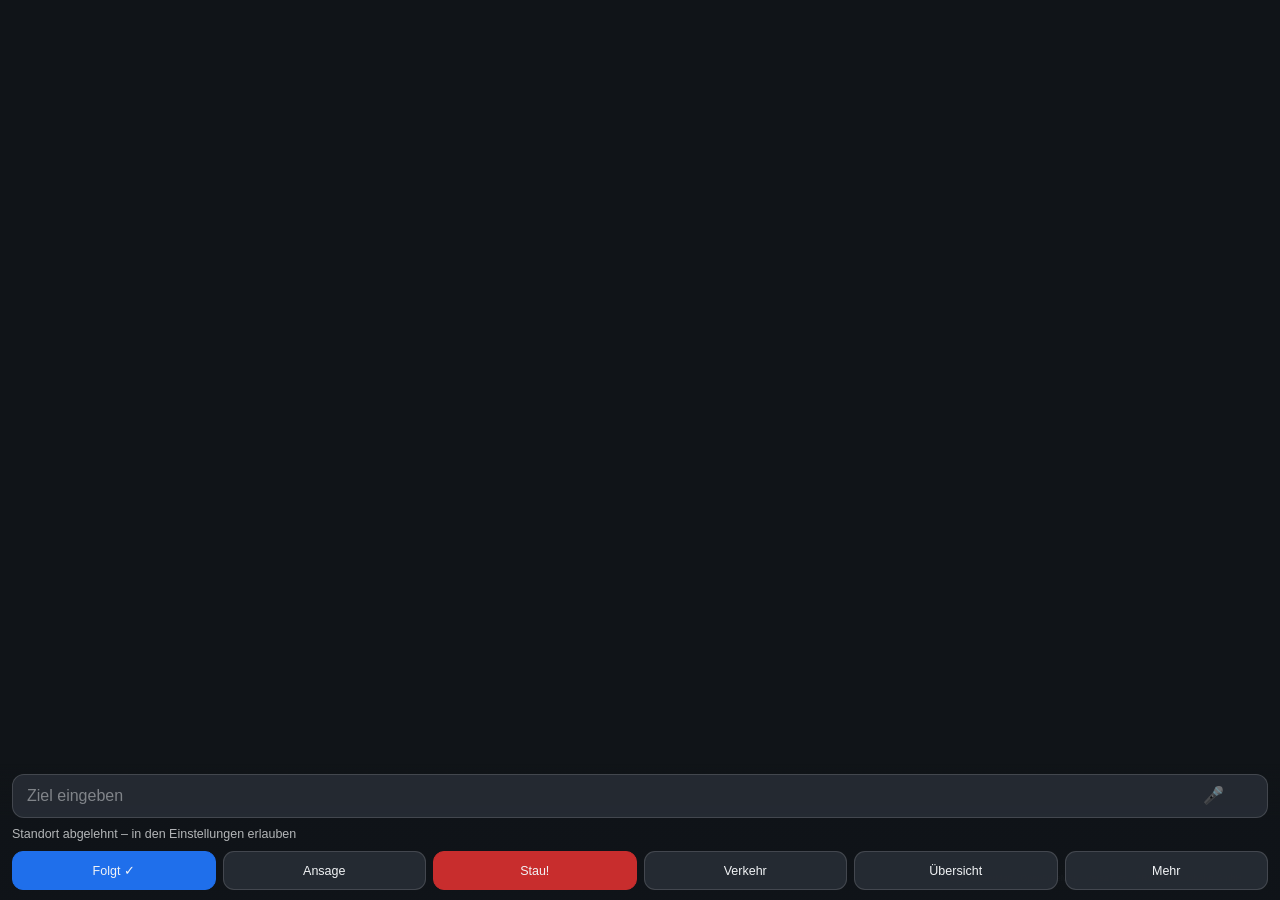
<file: index.html>
<!DOCTYPE html>
<html lang="de">
<head>
  <meta charset="UTF-8">
  <!-- viewport-fit=cover: sonst bleibt unter dem iPhone-Notch ein weisser Balken,
       wenn die App vom Home-Bildschirm im Vollbild startet. -->
  <meta name="viewport" content="width=device-width,initial-scale=1,maximum-scale=1,user-scalable=no,viewport-fit=cover">
  <meta name="theme-color" content="#101418">
  <meta name="mobile-web-app-capable" content="yes">
  <meta name="apple-mobile-web-app-capable" content="yes">
  <meta name="apple-mobile-web-app-status-bar-style" content="black-translucent">
  <meta name="apple-mobile-web-app-title" content="Staufunk">
  <link rel="apple-touch-icon" href="icons/Icon-180.png?v=52">
  <link rel="icon" type="image/png" href="icons/Icon-192.png">
  <link rel="manifest" href="manifest.json">
  <title>Staufunk</title>
  <link rel="stylesheet" href="vendor/maplibre/maplibre-gl.css?v=52">
  <link rel="stylesheet" href="stil.css?v=52">
</head>
<body>

  <div id="karte"></div>

  <!-- Abbiegebanner: steht, solange ein Ziel gesetzt ist; bewusst gross und kontraststark -->
  <div id="banner" hidden>
    <div id="banner-pfeil">↑</div>
    <div id="banner-text">
      <div id="banner-entfernung">–</div>
      <div id="banner-anweisung">–</div>
      <div id="banner-strasse" hidden></div>
      <div id="banner-danach" hidden></div>
      <div id="banner-spuren" hidden></div>
      <div id="banner-aktuell" hidden></div>
    </div>
  </div>

  <!-- Blitzer- und Stauhinweise -->
  <div id="fahnen">
    <div id="gpsfahne" hidden></div>
    <div id="ersatzfahne" hidden></div>
    <div id="blitzfahne" hidden></div>
    <div id="stoerfahne" hidden></div>
  </div>

  <div id="unten">
    <!-- Tempo + Limit: als Kind der Leiste sitzt die Ecke immer direkt
         darueber, egal wie hoch die Leiste gerade ist -->
    <div id="tempoecke" hidden>
      <div id="tempojetzt">–</div>
      <div id="temposchild" hidden>50</div>
    </div>
    <div id="suchzeile">
      <input id="suche" type="search" placeholder="Ziel eingeben" autocomplete="off"
             autocorrect="off" autocapitalize="off" spellcheck="false" enterkeyhint="search">
      <button id="suche-sprechen" title="Ziel sagen">🎤</button>
      <button id="suche-loeschen" title="Ziel löschen" hidden>✕</button>
    </div>
    <div id="vorschlaege" hidden></div>

    <!-- Straße angetippt: Hausnummer nachtragen, statt am Straßenanfang zu landen -->
    <div id="hausnr" hidden>
      <div id="hausnr-wo"></div>
      <div class="hausnr-reihe">
        <input id="hausnr-feld" type="text" inputmode="numeric" placeholder="Hausnr."
               autocomplete="off" autocorrect="off" autocapitalize="off"
               spellcheck="false" enterkeyhint="go">
        <button id="hausnr-los">Los</button>
        <button id="hausnr-ohne">ohne Nr.</button>
      </div>
    </div>

    <!-- Favorit anlegen: Name dazu, damit "Zuhause" in der Liste steht -->
    <div id="fav" hidden>
      <div id="fav-wo"></div>
      <div class="hausnr-reihe">
        <input id="fav-feld" type="text" placeholder="Name, z. B. Zuhause"
               autocomplete="off" autocorrect="off" autocapitalize="words"
               spellcheck="false" enterkeyhint="done">
        <button id="fav-los">Speichern</button>
        <button id="fav-weg">Abbrechen</button>
      </div>
    </div>

    <div id="stoppliste" hidden></div>
    <div id="varianten" hidden></div>

    <div id="status">Suche Standort …</div>

    <div id="knoepfe">
      <button id="k-folgen"  class="an">Folgt ✓</button>
      <button id="k-sprache">Ansage</button>
      <button id="k-stau" class="warn">Stau!</button>
      <button id="k-verkehr">Verkehr</button>
      <button id="k-uebersicht">Übersicht</button>
      <button id="k-mehr">Mehr</button>
    </div>
  </div>

  <!-- Einstellungen; im Auto selten gebraucht, deshalb ausgeklappt statt fest -->
  <div id="blende" hidden></div>
  <div id="sheet" hidden>
    <h2>Einstellungen</h2>

    <div class="reihe">
      <span>Fahrzeug</span>
      <button id="s-modus">🚗 Auto</button>
    </div>
    <div class="reihe">
      <span>Nachtkarte</span>
      <button id="s-nacht">aus</button>
    </div>
    <div class="reihe">
      <span>Blitzer warnen</span>
      <button id="s-blitzer" class="an">an</button>
    </div>
    <div class="reihe">
      <span>Musik weiterlaufen lassen (Ansage über die Musik)</span>
      <button id="s-musik" class="an">an</button>
    </div>
    <small class="hinweis" id="s-musik-hinweis">Spotify &amp; Co. laufen bei
      Ansagen weiter, die Stimme kommt darüber. Achtung: Dann schaltet der
      Stumm-Schalter am iPhone auch die Ansagen stumm.</small>
    <div class="reihe" id="s-uhr-reihe" hidden>
      <span>Apple Watch vibriert (Abbiegen, Stau, Blitzer)</span>
      <button id="s-uhr" class="an">an</button>
    </div>
    <small class="hinweis" id="s-uhr-hinweis" hidden>Nur in den Apps Funkzentrale
      und Werkstatt mit gekoppelter Watch. Die Watch zeigt Pfeil, Meter und Karte
      (Kachel „Navi“ in der Funk-App auf der Watch) und vibriert auch ohne Ansage.
      Bei gesperrtem iPhone kommen die Vibrationen über Mitteilungen.</small>
    <div class="reihe">
      <span>Stau automatisch umfahren</span>
      <button id="s-verkehr" class="an">an</button>
    </div>
    <div class="reihe">
      <span>Verkehrslage auf der Karte</span>
      <button id="s-verkehrkarte" class="an">an</button>
    </div>

    <div class="reihe">
      <span>Gute Schotterwege mitplanen</span>
      <button id="s-schotter">aus</button>
    </div>
    <div class="reihe">
      <span>Wirtschaftswege („Agrar frei")</span>
      <button id="s-feldwege">aus</button>
    </div>
    <small class="hinweis">Wirtschaftswege mit „landwirtschaftlicher Verkehr
      frei" sind für Pkw nicht freigegeben – die Nutzung ist deine
      Entscheidung. Schotterwege werden mit 15–18 km/h eingeplant und nur
      gewählt, wenn sie wirklich abkürzen.</small>

    <label class="feld">
      Ab wie viel Zeitverlust umfahren?
      <select id="s-schwelle">
        <option value="3">ab 3 Minuten – sehr aggressiv</option>
        <option value="5" selected>ab 5 Minuten – aggressiv</option>
        <option value="10">ab 10 Minuten – gelassen</option>
        <option value="15">ab 15 Minuten – nur bei dicken Brocken</option>
      </select>
    </label>

    <label class="feld">
      Schleichweg-Vorschlag
      <select id="s-stadt">
        <option value="auto">bei kurzen Fahrten – empfohlen</option>
        <option value="an">immer anbieten</option>
        <option value="aus">nie</option>
      </select>
      <small>Bietet bei Stau zusätzlich eine Route an, die die schnellen
        Straßen meidet und stattdessen durch Neben- und Anliegerstraßen führt.
        Ohne Stau ändert sich dadurch nichts.</small>
    </label>

    <label class="feld">
      TomTom-Schlüssel <small>für Staus abseits der Autobahn</small>
      <input id="s-tomtom" type="text" placeholder="eingebauter Schlüssel aktiv"
             autocomplete="off" autocorrect="off" autocapitalize="off" spellcheck="false">
      <small id="s-tomtom-hinweis">Ohne Schlüssel werden nur Autobahn-Staus erkannt
        (amtliche Meldungen, kostenlos). Schlüssel gibt es kostenlos auf
        developer.tomtom.com – 20.000 Abrufe im Monat.</small>
    </label>

    <a class="kompass-link" href="kompass.html">🧭 Kompass prüfen — verdreht die Halterung die Richtung?</a>

    <!-- nur in der App „Werkstatt“: was die Hintergrund-Navi erlebt hat -->
    <div id="s-protokoll-teil" hidden>
      <div class="knopfreihe"><button id="s-protokoll">📋 Hintergrund-Protokoll zeigen &amp; kopieren</button></div>
      <pre id="s-protokoll-text" hidden></pre>
    </div>

    <div class="knopfreihe">
      <button id="k-stopp">Zwischenziel setzen</button>
      <button id="s-stau">Stau von Hand setzen</button>
    </div>
    <div class="knopfreihe">
      <button id="s-leeren">Stopps &amp; Sperren löschen</button>
      <button id="s-zu" class="an">Fertig</button>
    </div>
    <p id="s-stand"></p>
  </div>

  <script src="vendor/maplibre/maplibre-gl.js?v=52"></script>
  <script src="verkehr.js?v=52"></script>
  <!-- tut nichts, ausser die Adresse enthaelt ?pruefstand -->
  <script src="pruefstand.js?v=52"></script>
  <script src="app.js?v=52"></script>
  <script>
    if ('serviceWorker' in navigator) {
      window.addEventListener('load', function () {
        navigator.serviceWorker.register('sw.js').catch(function () {});
      });
    }
  </script>
</body>
</html>
</file>
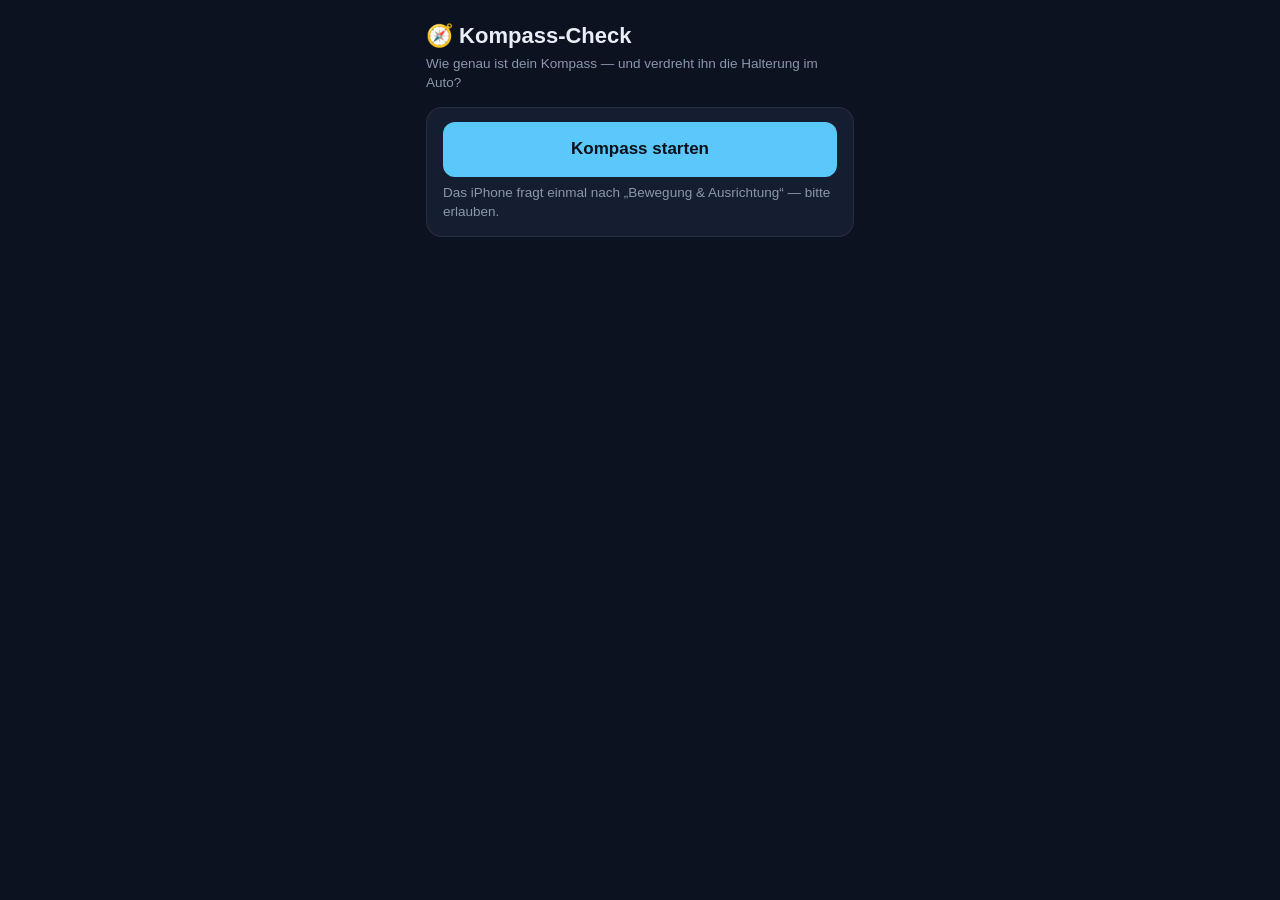
<file: kompass.html>
<!doctype html>
<html lang="de">
<head>
<meta charset="utf-8">
<meta name="viewport" content="width=device-width, initial-scale=1, viewport-fit=cover">
<meta name="theme-color" content="#0b1220">
<meta name="apple-mobile-web-app-capable" content="yes">
<meta name="apple-mobile-web-app-title" content="Kompass">
<link rel="apple-touch-icon" href="icons/Icon-192.png">
<title>Kompass-Check</title>
<!--
  Kompass-Check — zeigt, wie genau der iPhone-Kompass gerade ist, und ob die
  Halterung im Auto ihn verdreht.

  Anlass (03.10.2026): Beim Losfahren mit dem Navi geht es regelmäßig in die
  falsche Richtung. Im Stand kennt das Navi die Fahrtrichtung nur aus dem
  Kompass, und Magnet-/MagSafe-Halter lenken den stark ab. Die eingebaute
  Kompass-App zeigt keine Genauigkeit — Safari liefert sie aber
  (webkitCompassAccuracy, ± Grad; −1 = nicht kalibriert).
-->
<style>
  :root {
    --bg: #0b1220; --karte: #151e30; --linie: rgba(255,255,255,.08);
    --ink: #e8eef7; --leise: #8a97ab; --gut: #34c759; --mittel: #ffcc00; --schlecht: #ff453a;
    --akzent: #5ac8fa;
  }
  * { box-sizing: border-box; }
  html, body { margin: 0; background: var(--bg); color: var(--ink);
    font: 16px/1.45 -apple-system, BlinkMacSystemFont, "Segoe UI", sans-serif;
    -webkit-text-size-adjust: 100%; }
  main { max-width: 460px; margin: 0 auto;
    padding: max(16px, env(safe-area-inset-top)) 16px max(24px, env(safe-area-inset-bottom)); }
  h1 { font-size: 22px; margin: 4px 0 2px; }
  .unter { color: var(--leise); font-size: 13.5px; margin: 0 0 14px; }
  .karte { background: var(--karte); border: 1px solid var(--linie); border-radius: 16px;
    padding: 14px 16px; margin-bottom: 12px; }
  .karte h2 { font-size: 13px; letter-spacing: .06em; text-transform: uppercase;
    color: var(--leise); margin: 0 0 8px; }
  button { font: inherit; font-weight: 600; color: var(--ink); background: #22304a;
    border: 1px solid rgba(255,255,255,.12); border-radius: 12px; padding: 12px 14px;
    width: 100%; cursor: pointer; }
  button:active { transform: scale(.98); }
  button.haupt { background: var(--akzent); color: #04121d; border: 0; font-size: 17px; padding: 15px; }
  button:disabled { opacity: .45; }

  /* Rose */
  .rose-wrap { display: grid; place-items: center; margin: 4px 0 6px; position: relative; }
  svg.rose { width: 230px; height: 230px; display: block; }
  #drehteil { transition: transform .12s linear; transform-origin: 115px 115px; }
  .grad { position: absolute; inset: 0; display: grid; place-items: center; pointer-events: none; }
  .grad b { font-size: 46px; font-weight: 700; letter-spacing: -.02em; font-variant-numeric: tabular-nums; }
  .grad i { display: block; font-style: normal; text-align: center; color: var(--leise); font-size: 15px; margin-top: -6px; }

  /* Genauigkeit */
  .genau { display: flex; align-items: baseline; gap: 10px; flex-wrap: wrap; }
  .genau b { font-size: 30px; font-variant-numeric: tabular-nums; }
  .genau span { font-weight: 600; }
  .gut { color: var(--gut); } .mittel { color: var(--mittel); } .schlecht { color: var(--schlecht); }
  .klein { font-size: 13.5px; color: var(--leise); margin: 6px 0 0; }
  .zeile { display: flex; justify-content: space-between; gap: 10px; font-size: 14px;
    padding: 6px 0; border-top: 1px solid var(--linie); }
  .zeile:first-of-type { border-top: 0; }
  .zeile em { font-style: normal; color: var(--leise); }

  /* Halterungs-Test */
  ol.schritte { margin: 0; padding: 0; list-style: none; display: grid; gap: 12px; }
  ol.schritte li p { margin: 0 0 8px; font-size: 14px; }
  ol.schritte li p b { color: var(--ink); }
  .ergebnis { font-size: 14px; margin-top: 6px; font-variant-numeric: tabular-nums; }
  .fazit { margin-top: 12px; padding: 12px; border-radius: 12px; background: rgba(90,200,250,.08);
    border: 1px solid rgba(90,200,250,.2); font-size: 14.5px; }
  .fazit:empty { display: none; }
  .fehler { color: var(--schlecht); font-size: 14px; }
  a { color: var(--akzent); }
  [hidden] { display: none !important; }
</style>
</head>
<body>
<main>
  <h1>🧭 Kompass-Check</h1>
  <p class="unter">Wie genau ist dein Kompass — und verdreht ihn die Halterung im Auto?</p>

  <div class="karte" id="startkarte">
    <button class="haupt" id="start">Kompass starten</button>
    <p class="klein">Das iPhone fragt einmal nach „Bewegung &amp; Ausrichtung“ — bitte erlauben.</p>
    <p class="fehler" id="fehler" hidden></p>
  </div>

  <div id="anzeige" hidden>
    <div class="karte">
      <div class="rose-wrap">
        <svg class="rose" viewBox="0 0 230 230" aria-hidden="true">
          <!-- fester Zeiger: dahin zeigt die Oberkante des Handys -->
          <path d="M115 6 L123 22 L107 22 Z" fill="#5ac8fa"/>
          <g id="drehteil">
            <circle cx="115" cy="115" r="92" fill="none" stroke="rgba(255,255,255,.14)" stroke-width="2"/>
            <g id="striche"></g>
            <text x="115" y="44" text-anchor="middle" fill="#ff453a" font-size="18" font-weight="700">N</text>
            <text x="190" y="121" text-anchor="middle" fill="#8a97ab" font-size="15" font-weight="600">O</text>
            <text x="115" y="198" text-anchor="middle" fill="#8a97ab" font-size="15" font-weight="600">S</text>
            <text x="40"  y="121" text-anchor="middle" fill="#8a97ab" font-size="15" font-weight="600">W</text>
          </g>
        </svg>
        <div class="grad"><div><b id="grad">–</b><i id="richtung">&nbsp;</i></div></div>
      </div>
    </div>

    <div class="karte">
      <h2>Genauigkeit</h2>
      <div class="genau"><b id="genauZahl">–</b><span id="genauWort"></span></div>
      <p class="klein" id="genauText"></p>
      <div style="margin-top:8px">
        <div class="zeile"><span>Schwankung (letzte 2 s)</span><em id="zittern">–</em></div>
      </div>
    </div>

    <div class="karte">
      <h2>Halterungs-Test</h2>
      <p class="klein" style="margin:0 0 12px">Das Auto bleibt dabei stehen. Halte das Handy in
        allen drei Schritten <b>genauso wie in der Halterung</b> (z. B. hochkant, Bildschirm zu
        dir) und schau in <b>Fahrtrichtung</b>.</p>
      <ol class="schritte">
        <li>
          <p><b>① Draußen</b>, 2 m neben dem Auto, parallel zur Fahrtrichtung.</p>
          <button data-schritt="draussen">Wert merken</button>
          <div class="ergebnis" id="e-draussen"></div>
        </li>
        <li>
          <p><b>② Im Auto, in der Hand</b> — nicht an der Halterung.</p>
          <button data-schritt="hand" disabled>Messen</button>
          <div class="ergebnis" id="e-hand"></div>
        </li>
        <li>
          <p><b>③ In der Halterung.</b></p>
          <button data-schritt="halter" disabled>Messen</button>
          <div class="ergebnis" id="e-halter"></div>
        </li>
      </ol>
      <div class="fazit" id="fazit"></div>
    </div>

    <p class="klein">Tipp bei schlechter Genauigkeit: Handy ein paar Mal in Form einer liegenden
      8 durch die Luft schwenken, weg von Auto und Magneten. <a href="./">Zurück zu Staufunk</a></p>
  </div>
</main>

<script>
(function () {
  'use strict';
  var $ = function (id) { return document.getElementById(id); };

  // Skalenstriche alle 10°, lange alle 30°
  var striche = '';
  for (var g = 0; g < 360; g += 10) {
    var lang = g % 30 === 0, r1 = lang ? 80 : 85, w = g * Math.PI / 180;
    striche += '<line x1="' + (115 + Math.sin(w) * r1).toFixed(1) + '" y1="' + (115 - Math.cos(w) * r1).toFixed(1) +
      '" x2="' + (115 + Math.sin(w) * 92).toFixed(1) + '" y2="' + (115 - Math.cos(w) * 92).toFixed(1) +
      '" stroke="rgba(255,255,255,' + (lang ? '.5' : '.2') + ')" stroke-width="' + (lang ? 2 : 1) + '"/>';
  }
  $('striche').innerHTML = striche;

  var proben = [];          // { t, h, acc } der letzten Sekunden
  var quelle = null;        // 'ios' | 'android'
  var letzteAcc = null;
  var sammler = null;       // laufende Messung für den Halterungs-Test
  var messungen = {};       // draussen / hand / halter → { h, acc, zittern }
  var zeichnenGeplant = false;

  var RICHTUNG = ['N', 'NO', 'O', 'SO', 'S', 'SW', 'W', 'NW'];
  var richtungWort = function (h) { return RICHTUNG[Math.round(h / 45) % 8]; };

  // Kreismittel: 359° und 1° ergeben 0°, nicht 180°
  function kreis(liste) {
    if (!liste.length) return null;
    var s = 0, c = 0;
    liste.forEach(function (h) { var w = h * Math.PI / 180; s += Math.sin(w); c += Math.cos(w); });
    s /= liste.length; c /= liste.length;
    var R = Math.min(1, Math.sqrt(s * s + c * c));
    var mittel = (Math.atan2(s, c) * 180 / Math.PI + 360) % 360;
    var streu = R > 0 ? Math.sqrt(-2 * Math.log(R)) * 180 / Math.PI : 180;
    return { h: mittel, streu: streu };
  }
  var abstand = function (a, b) { return ((b - a + 540) % 360) - 180; };

  function bewertung(acc) {
    if (acc == null) return null;
    if (acc < 0) return { k: 'schlecht', wort: 'nicht kalibriert',
      text: 'Das iPhone traut seinem Kompass gerade gar nicht. Einmal in Form einer 8 schwenken.' };
    if (acc <= 5)  return { k: 'gut', wort: 'sehr gut', text: '' };
    if (acc <= 10) return { k: 'gut', wort: 'gut', text: '' };
    if (acc <= 20) return { k: 'mittel', wort: 'mäßig',
      text: 'Für die grobe Richtung reicht das. Schwenken in Form einer 8 macht es meist besser.' };
    return { k: 'schlecht', wort: 'schlecht',
      text: 'So weiß das Navi im Stand nicht, wohin du schaust. Weg von Metall und Magneten, dann in Form einer 8 schwenken.' };
  }

  function aufnehmen(h, acc) {
    var t = performance.now();
    proben.push({ t: t, h: h });
    while (proben.length && t - proben[0].t > 2000) proben.shift();
    if (acc != null) letzteAcc = acc;
    if (sammler) sammler.push(h);
    if (!zeichnenGeplant) { zeichnenGeplant = true; requestAnimationFrame(zeichnen); }
  }

  var gedreht = 0;   // fortlaufender Winkel, damit die Rose bei 359→0 nicht einmal herumwirbelt
  function zeichnen() {
    zeichnenGeplant = false;
    var p = proben[proben.length - 1];
    if (!p) return;
    gedreht += abstand(((-gedreht % 360) + 360) % 360, p.h) * -1;
    $('drehteil').style.transform = 'rotate(' + gedreht.toFixed(1) + 'deg)';
    $('grad').textContent = Math.round(p.h) % 360 + '°';
    $('richtung').textContent = richtungWort(p.h);

    var b = bewertung(letzteAcc);
    if (quelle === 'android') {
      $('genauZahl').textContent = '?';
      $('genauWort').textContent = '';
      $('genauText').textContent = 'Die Genauigkeit in Grad liefert nur Safari auf dem iPhone.';
    } else if (b) {
      $('genauZahl').textContent = letzteAcc < 0 ? '–' : '±' + Math.round(letzteAcc) + '°';
      $('genauZahl').className = b.k;
      $('genauWort').textContent = b.wort;
      $('genauWort').className = b.k;
      $('genauText').textContent = (letzteAcc >= 0
        ? '±' + Math.round(letzteAcc) + '° heißt: Die wahre Richtung liegt irgendwo zwischen ' +
          Math.round((p.h - letzteAcc + 360) % 360) + '° und ' + Math.round((p.h + letzteAcc) % 360) + '°. '
        : '') + b.text;
    }

    var k = kreis(proben.map(function (x) { return x.h; }));
    if (k && proben.length > 5) {
      var z = k.streu;
      $('zittern').textContent = z < 1.5 ? 'ruhig' : z < 5 ? '±' + z.toFixed(0) + '° — leicht' : '±' + z.toFixed(0) + '° — unruhig';
      $('zittern').className = z < 1.5 ? 'gut' : z < 5 ? 'mittel' : 'schlecht';
    }
  }

  function lauschen() {
    window.addEventListener('deviceorientation', function (e) {
      if (e.webkitCompassHeading != null && !isNaN(e.webkitCompassHeading)) {
        quelle = 'ios';
        aufnehmen(e.webkitCompassHeading, e.webkitCompassAccuracy);
      }
    });
    // Android: nordbezogene Ausrichtung kommt als eigenes Ereignis
    window.addEventListener('deviceorientationabsolute', function (e) {
      if (quelle === 'ios' || e.alpha == null) return;
      quelle = 'android';
      aufnehmen((360 - e.alpha) % 360, null);
    });
    $('startkarte').hidden = true;
    $('anzeige').hidden = false;
    setTimeout(function () {
      if (!quelle) {
        $('startkarte').hidden = false;
        $('anzeige').hidden = true;
        fehler('Kein Kompass gefunden. Die Seite muss auf dem Handy laufen — am Computer gibt es keinen.');
      }
    }, 3000);
  }

  function fehler(text) { $('fehler').textContent = text; $('fehler').hidden = false; }

  $('start').onclick = function () {
    var D = window.DeviceOrientationEvent;
    if (D && typeof D.requestPermission === 'function') {
      D.requestPermission().then(function (r) {
        if (r === 'granted') lauschen();
        else fehler('Ohne Erlaubnis kein Kompass. In Safari: „aA“ in der Adressleiste › Website-Einstellungen › Bewegung & Ausrichtung erlauben, dann neu laden.');
      }).catch(function () {
        fehler('Die Erlaubnis ließ sich nicht abfragen. Seite neu laden und nochmal tippen.');
      });
    } else {
      lauschen();
    }
  };

  // ── Halterungs-Test ──────────────────────────────────────
  var NAMEN = { draussen: 'Draußen', hand: 'In der Hand', halter: 'In der Halterung' };
  var knoepfe = document.querySelectorAll('[data-schritt]');

  Array.prototype.forEach.call(knoepfe, function (k) {
    k.onclick = function () {
      if (sammler) return;
      var schritt = k.dataset.schritt;
      sammler = [];
      Array.prototype.forEach.call(knoepfe, function (x) { x.disabled = true; });
      var rest = 3;
      k.textContent = 'Stillhalten … ' + rest;
      var uhr = setInterval(function () {
        rest -= 1;
        if (rest > 0) { k.textContent = 'Stillhalten … ' + rest; return; }
        clearInterval(uhr);
        var m = kreis(sammler);
        sammler = null;
        k.textContent = schritt === 'draussen' ? 'Neu merken' : 'Nochmal messen';
        if (m) messungen[schritt] = { h: m.h, streu: m.streu, acc: letzteAcc };
        freigeben();
        auswerten();
      }, 1000);
    };
  });

  function freigeben() {
    Array.prototype.forEach.call(knoepfe, function (x) {
      x.disabled = x.dataset.schritt !== 'draussen' && !messungen.draussen;
    });
  }

  function auswerten() {
    var ref = messungen.draussen;
    ['draussen', 'hand', 'halter'].forEach(function (s) {
      var m = messungen[s], el = $('e-' + s);
      if (!m) { el.innerHTML = ''; return; }
      var acc = m.acc != null && m.acc >= 0 ? ' · Genauigkeit ±' + Math.round(m.acc) + '°' : '';
      if (s === 'draussen' || !ref) {
        el.innerHTML = Math.round(m.h) % 360 + '° ' + richtungWort(m.h) + acc;
        return;
      }
      var d = abstand(ref.h, m.h), b = Math.abs(d);
      var klasse = b <= 8 ? 'gut' : b <= 20 ? 'mittel' : 'schlecht';
      el.innerHTML = Math.round(m.h) % 360 + '° · <b class="' + klasse + '">' +
        (d > 0 ? '+' : '') + Math.round(d) + '° gegenüber draußen</b>' + acc;
    });

    var f = '';
    if (ref && messungen.halter) {
      var dH = Math.abs(abstand(ref.h, messungen.halter.h));
      var dHand = messungen.hand ? Math.abs(abstand(ref.h, messungen.hand.h)) : null;
      if (dH <= 8) {
        f = '✅ In der Halterung weicht der Kompass nur ' + Math.round(dH) + '° ab. Die Halterung ist ' +
            'unschuldig — die falsche Richtung beim Losfahren kommt woanders her.';
      } else if (dHand != null && dHand > 20) {
        f = '🚗 Schon in der Hand im Auto liegt der Kompass ' + Math.round(dHand) + '° daneben — das Blech ' +
            'des Autos lenkt ihn ab, nicht nur die Halterung. Verlass dich beim Losfahren auf die erste ' +
            'Ansage („Richtung …-Straße“), nicht auf den Pfeil. Nach 20–30 m Fahrt kennt das Navi die ' +
            'Richtung aus dem GPS.';
      } else {
        f = '🧲 Die Halterung verdreht den Kompass um ' + Math.round(dH) + '°' +
            (dHand != null ? ' (in der Hand nur ' + Math.round(dHand) + '°)' : '') + '. Abhilfe: Handy ' +
            'vor dem Losfahren kurz aus der Halterung nehmen und schauen, wohin die Linie zeigt — oder ' +
            'eine Halterung ohne Magnet nehmen.';
      }
    } else if (ref && messungen.hand) {
      f = 'Jetzt noch ③ in der Halterung messen.';
    }
    $('fazit').textContent = f;
  }
})();
</script>
</body>
</html>
</file>
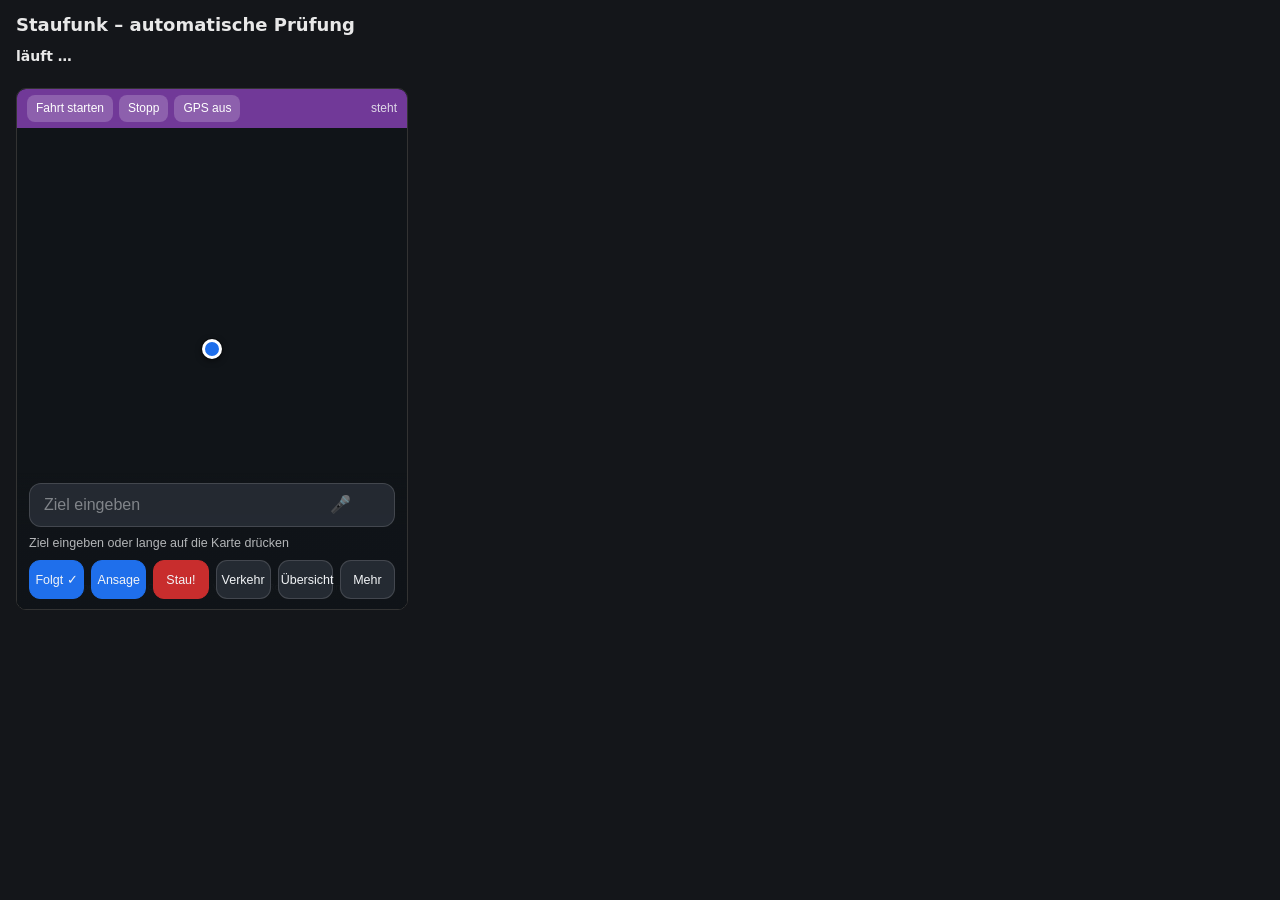
<file: pruefung.html>
<!DOCTYPE html>
<html lang="de">
<head>
  <meta charset="UTF-8">
  <meta name="viewport" content="width=device-width,initial-scale=1">
  <title>Staufunk – Prüfung</title>
  <style>
    :root { color-scheme: dark; }
    body { margin: 0; padding: 12px 16px; background: #14161a; color: #e8e8e8;
           font: 14px/1.45 -apple-system, system-ui, sans-serif; }
    h1 { font-size: 18px; margin: 0 0 8px; }
    #stand { font-weight: 650; margin-bottom: 10px; }
    #stand.gruen { color: #5fd47a; } #stand.rot { color: #ff6b5b; }
    ol { padding-left: 20px; margin: 0; }
    li { margin: 4px 0; }
    li.ok::marker { color: #5fd47a; } li.falsch { color: #ff6b5b; }
    li small { display: block; opacity: .7; white-space: pre-wrap; }
    iframe { width: 390px; max-width: 100%; height: 520px; border: 1px solid #333;
             border-radius: 10px; margin-top: 12px; }
  </style>
</head>
<body>
<h1>Staufunk – automatische Prüfung</h1>
<div id="stand">läuft …</div>
<ol id="liste"></ol>
<iframe id="app" title="Staufunk im Prüfstand"></iframe>

<script>
/* Automatische Testfahrten. Laedt die App mit ?pruefstand in einen Rahmen,
 * schiebt das vorgetaeuschte GPS auf Blitzer und Baustellen zu und prueft,
 * was die App sagt. Dazu nachgestellte Antworten fuer Autobahn-Dienst,
 * Landesmeldungen und Photon - die Pruefung braucht kein Netz.
 *
 * Headless: das Ergebnis steht in window.pruefErgebnis
 * ({ fertig, ok, gesamt, fehler: [...] }).
 *
 * Fallen (aus Erfahrung):
 * - Die App bindet ihre Knoepfe erst nach dem Laden - auf window._navi warten.
 * - Ohne &app spricht die Seite selbst; speechSynthesis wird stumm ersetzt
 *   und mitgeschrieben. Mit &app gaelte ein verdeckter Browser als
 *   "Bildschirm gesperrt", und sagen() schwiege.
 * - Blitzer-Abfragen stilllegen, sonst ueberschreibt blitzerUmher die
 *   untergeschobene Liste.
 * - Je Fahrt eine frische Breite: die gesagt-Marken halten 10 Minuten
 *   (Baustellen 30), am selben Ort kaeme keine zweite Ansage.
 */
(function () {
  'use strict';
  var rahmen = document.getElementById('app'), w = null, gesprochen = [];
  var gesamt = 0, fehler = [];
  window.pruefErgebnis = { fertig: false, ok: 0, gesamt: 0, fehler: fehler };

  function warte(ms) { return new Promise(function (ok) { setTimeout(ok, ms); }); }
  function eintrag(text, gut, mehr) {
    var li = document.createElement('li');
    li.className = gut ? 'ok' : 'falsch';
    li.textContent = (gut ? '✓ ' : '✗ ') + text;
    if (mehr) { var s = document.createElement('small'); s.textContent = mehr; li.appendChild(s); }
    document.getElementById('liste').appendChild(li);
  }
  function pruefe(text, gut, mehr) {
    gesamt++;
    if (!gut) fehler.push(text + (mehr ? ' – ' + mehr : ''));
    eintrag(text, gut, gut ? '' : mehr);
  }
  function gleich(a, b) { return JSON.stringify(a) === JSON.stringify(b); }

  // Einstellungen, die die Pruefung braucht. Der Rahmen teilt sich den
  // Speicher mit der echten App - deshalb hinterher zuruecksetzen.
  var GEMERKT = ['un-sprache', 'un-blitzer', 'un-modus'], vorher = {};
  GEMERKT.forEach(function (k) { try { vorher[k] = localStorage.getItem(k); } catch (e) {} });
  function zuruecksetzen() {
    GEMERKT.forEach(function (k) {
      try { if (vorher[k] === null) localStorage.removeItem(k); else localStorage.setItem(k, vorher[k]); }
      catch (e) {}
    });
  }
  try {
    localStorage.setItem('un-sprache', '1');
    localStorage.setItem('un-blitzer', '1');
    localStorage.setItem('un-modus', 'auto');
  } catch (e) {}

  /* ------------------------------------------- Nachgestellte Antworten */
  var attrappen = [];   // { muster, antwort: function (url) -> {inhalt, ms, text} }
  function attrappe(muster, antwort) { attrappen.push({ muster: muster, antwort: antwort }); }
  function fetchErsetzen() {
    var echt = w.fetch.bind(w);
    w.fetch = function (url, opt) {
      var u = String(url && url.url || url);
      for (var i = 0; i < attrappen.length; i++) {
        if (!attrappen[i].muster.test(u)) continue;
        var a = attrappen[i].antwort(u);
        var koerper = typeof a.inhalt === 'string' ? a.inhalt : JSON.stringify(a.inhalt);
        return warte(a.ms || 0).then(function () {
          return new w.Response(koerper, { status: 200 });
        });
      }
      return echt(url, opt);
    };
  }

  /* ---------------------------------------------------------- Geometrie */
  // Ort `meter` noerdlich/suedlich von [lat, lon] (Kurs 0 = Norden)
  function nord(p, meter) { return [p[0] + meter / 111195, p[1]]; }
  function ost(p, meter) { return [p[0], p[1] + meter / (111195 * Math.cos(p[0] * Math.PI / 180))]; }
  function zwei(n) { return (n < 10 ? '0' : '') + n; }
  function datum(ms) {
    var d = new Date(ms);
    return zwei(d.getDate()) + '.' + zwei(d.getMonth() + 1) + '.' + String(d.getFullYear()).slice(2) +
           ' ' + zwei(d.getHours()) + ':' + zwei(d.getMinutes());
  }
  function fenster(von, bis) {
    return [datum(von) + ' bis zum ' + datum(bis) + ' Uhr'];
  }

  // Faehrt nach Norden auf `ziel` zu, in 40-m-Schritten ab `ab` Metern.
  // Langsamer geht es nicht: die App verwirft Spruenge ueber 250 km/h
  // (positionTaugt) - 40 m je 0,7 s sind gut 200 km/h. Schreibt mit, was bei
  // welchem Abstand gesagt wurde. unterwegs(d, k) laeuft vor jedem Schritt.
  var SCHRITT = 40, TAKT = 700;
  function fahrt(ziel, ab, unterwegs) {
    var protokoll = [], abstaende = [];
    for (var d = ab; d >= 0; d -= SCHRITT) abstaende.push(d);
    var p0 = nord(ziel, -ab);
    // Der Sprung an die neue Stelle gilt erst als echt, wenn er sich
    // dreimal bestaetigt - deshalb ein paarmal dort "stehen"
    var kette = [0, 1, 2, 3].reduce(function (k) {
      return k.then(function () { w.pruefSetzen(p0[0], p0[1], 0); return warte(250); });
    }, Promise.resolve()).then(function () { gesprochen.length = 0; });
    abstaende.forEach(function (d, k) {
      kette = kette.then(function () {
        var p = nord(ziel, -d);
        if (unterwegs) unterwegs(d, k);
        w.pruefSetzen(p[0], p[1], 0);
        return warte(TAKT);
      }).then(function () {
        while (gesprochen.length) protokoll.push({ bei: d, text: gesprochen.shift() });
      });
    });
    return kette.then(function () { return protokoll; });
  }
  function texte(prot) { return prot.map(function (x) { return x.text; }); }
  function zeigeProt(prot) { return prot.map(function (x) { return x.bei + ' m: ' + x.text; }).join('\n') || '(nichts gesagt)'; }

  // Jede Fahrt an einer eigenen Stelle (frische Breite, siehe oben)
  var naechsteStelle = 0;
  function stelle() { naechsteStelle++; return [48.40 + naechsteStelle * 0.02, 9.30]; }

  /* ---------------------------------------------------------- Pruefungen */
  var DAVOR = 600;

  function blitzerFest() {
    var b = stelle();
    w._navi.blitzSetzen(b[0], b[1], 50, false);
    return fahrt(b, DAVOR).then(function (prot) {
      pruefe('Fester Blitzer: zwei Ansagen, Vorwarnung bei ~240 m', prot.length === 2 &&
             prot[0].bei === 240 && prot[0].text === 'Achtung, Blitzer. Tempo 50' &&
             prot[1].bei === 40 && prot[1].text === 'Fester Blitzer in 40 Metern',
             zeigeProt(prot));
    });
  }
  function blitzerMobil() {
    var b = stelle();
    w._navi.blitzSetzen(b[0], b[1], 50, true);
    return fahrt(b, DAVOR).then(function (prot) {
      pruefe('Mobiler Blitzer: genau eine Ansage', gleich(texte(prot), ['Achtung, mobiler Blitzer. Tempo 50']),
             zeigeProt(prot));
    });
  }
  function blitzerSpaet() {
    var b = stelle();
    w._navi.blitzSetzen(b[0] + 1, b[1], 50, false);        // weit weg - noch keiner in Sicht
    return fahrt(b, 120, function (d, k) {
      if (k === 0) w._navi.blitzSetzen(b[0], b[1], 50, false);   // erst jetzt entdeckt
    }).then(function (prot) {
      pruefe('Spät entdeckter Blitzer: nur eine Ansage', gleich(texte(prot), ['Achtung, Blitzer. Tempo 50']),
             zeigeProt(prot));
    });
  }
  function blitzerGegenrichtung() {
    var b = stelle();
    // Blitzer hinter uns: wir fahren nach Norden, er steht suedlich
    w._navi.blitzSetzen(b[0], b[1], 50, false);
    return fahrt(nord(b, 700), DAVOR).then(function (prot) {
      pruefe('Blitzer hinter uns: keine Ansage', prot.length === 0, zeigeProt(prot));
    });
  }

  function baustelle() {
    var h = stelle();
    var sperrenVorher = w._navi.sperren().length;
    w._navi.hindernisSetzen(h[0], h[1], 'baustelle', 0);
    return fahrt(h, DAVOR).then(function (prot) {
      pruefe('Baustelle: einmal „Baustelle voraus“ bei ~240 m',
             gleich(texte(prot), ['Baustelle voraus']) && prot[0].bei === 240, zeigeProt(prot));
      pruefe('Baustelle landet nicht in den Sperren', w._navi.sperren().length === sperrenVorher,
             'Sperren: ' + w._navi.sperren().length);
      // Zweite Fahrt an dieselbe Stelle: schon gesagt
      return fahrt(h, DAVOR);
    }).then(function (prot) {
      pruefe('Baustelle: an derselben Stelle nicht noch einmal', prot.length === 0, zeigeProt(prot));
    });
  }
  function hindernis() {
    var h = stelle();
    w._navi.hindernisSetzen(h[0], h[1], 'hindernis', null);
    return fahrt(h, DAVOR).then(function (prot) {
      pruefe('Hindernis: einmal „Achtung, Hindernis“', gleich(texte(prot), ['Achtung, Hindernis']), zeigeProt(prot));
    });
  }
  function baustelleGegenfahrbahn() {
    var h = stelle();
    w._navi.hindernisSetzen(h[0], h[1], 'baustelle', 180);   // Strecke dort Richtung Sueden
    return fahrt(h, DAVOR).then(function (prot) {
      pruefe('Baustelle auf der Gegenfahrbahn: keine Ansage', prot.length === 0, zeigeProt(prot));
      w._navi.hindernisSetzen(0, 0, 'baustelle', null);      // aufraeumen
    });
  }

  // Autobahn-Dienst und Landesmeldungen mit erfundenen Meldungen entlang
  // einer geraden Strecke nach Norden
  function autobahn() {
    var start = [48.60, 9.10], route = [];
    for (var i = 0; i <= 100; i++) route.push(nord(start, i * 50));    // 5 km
    var jetzt = Date.now(), std = 3600000;
    function linie(von, meter) {          // Geometrie in Fahrtrichtung (+) oder dagegen (-)
      var a = von, b = nord(von, meter);
      return { type: 'LineString', coordinates: [[a[1], a[0]], [b[1], b[0]]] };
    }
    function meldung(p, titel, extra) {
      var m = { title: 'A8 | ' + titel, subtitle: 'Stuttgart -> Karlsruhe', isBlocked: 'false', future: false,
                coordinate: { lat: String(p[0]), long: String(p[1]) }, description: [] };
      for (var k in extra) m[k] = extra[k];
      return m;
    }
    var jetztSperre = route[20], alteSperre = route[40], spaeteSperre = route[50], rampe = route[60];
    var bauGut = route[30], bauGegen = ost(route[70], 30), bauOhne = ost(route[80], 35), bauKuenftig = route[90];
    var closure = [
      meldung(jetztSperre, 'AS Eins - AS Zwei', { isBlocked: 'true', geometry: linie(jetztSperre, 800),
              description: fenster(jetzt - std, jetzt + 5 * std) }),
      meldung(alteSperre, 'AS Zwei - AS Drei', { isBlocked: 'true', geometry: linie(alteSperre, 800),
              description: fenster(jetzt - 30 * std, jetzt - 20 * std) }),
      meldung(spaeteSperre, 'AS Drei - AS Vier', { isBlocked: 'true', geometry: linie(spaeteSperre, 800),
              description: fenster(jetzt + 20 * std, jetzt + 30 * std) }),
      meldung(rampe, 'AS Vier Ausfahrt gesperrt', { isBlocked: 'true', geometry: linie(rampe, 300),
              description: fenster(jetzt - std, jetzt + std) })
    ];
    var roadworks = [
      meldung(bauGut, 'Baustelle Eins', { geometry: linie(bauGut, 1500) }),
      meldung(bauGegen, 'Baustelle Gegenrichtung', { geometry: linie(nord(bauGegen, 1500), -1500) }),
      meldung(bauOhne, 'Baustelle ohne Geometrie', {}),
      meldung(bauKuenftig, 'Baustelle kommt erst', { future: true, geometry: linie(bauKuenftig, 1500) })
    ];
    var ticOrt = ost(route[95], 20), ticSperre = ost(route[100], 20);
    var tic = '<?xml version="1.0"?><r>' +
      '<TrafficAndTravelEvent><Text>Musterstrasse Fahrstreifen verengt, Baustelle</Text>' +
      '<Latitude>' + ticOrt[0] + '</Latitude><Longitude>' + ticOrt[1] + '</Longitude></TrafficAndTravelEvent>' +
      '<TrafficAndTravelEvent><Text>Musterweg gesperrt, Baustelle</Text>' +
      '<Latitude>' + ticSperre[0] + '</Latitude><Longitude>' + ticSperre[1] + '</Longitude></TrafficAndTravelEvent>' +
      '</r>';
    attrappe(/autobahn\.de\/.*\/services\/closure/, function () { return { inhalt: { closure: closure } }; });
    attrappe(/autobahn\.de\/.*\/services\/roadworks/, function () { return { inhalt: { roadworks: roadworks } }; });
    attrappe(/autobahn\.de\/.*\/services\/warning/, function () { return { inhalt: { warning: [] } }; });
    attrappe(/mobidata-bw\.de/, function () { return { inhalt: tic }; });

    function nahe(liste, p) { return liste.some(function (x) { return w.Verkehr.abstand(x.ort, p) < 5; }); }
    return w.Verkehr.alleStoerungen(route, ['A8'], '', 5, 6).then(function (st) {
      var sperrenTexte = st.map(function (s) { return s.text + (s.hart ? ' (hart)' : ''); }).join('\n');
      var hinw = (st.hinweise || []).map(function (h) { return h.art + ': ' + h.text; }).join('\n');
      pruefe('Sperrung im Zeitfenster wird harte Sperre', st.some(function (s) {
        return s.hart && s.art === 'sperrung' && w.Verkehr.abstand(s.ort, jetztSperre) < 5; }), sperrenTexte);
      pruefe('Sperrung außerhalb des Zeitfensters (vorbei/kommt erst) bleibt draußen',
             !nahe(st, alteSperre) && !nahe(st, spaeteSperre), sperrenTexte);
      pruefe('Gesperrte Ausfahrt sperrt nicht die Autobahn', !nahe(st, rampe), sperrenTexte);
      pruefe('Baustellen landen nie in der Sperrliste',
             !nahe(st, bauGut) && !nahe(st, bauGegen) && !nahe(st, bauOhne) && !nahe(st, ticOrt), sperrenTexte);
      pruefe('Baustelle in Fahrtrichtung wird Ansage', nahe(st.hinweise || [], bauGut), hinw);
      pruefe('Baustelle Gegenrichtung / ohne Richtung / künftig: keine Ansage',
             !nahe(st.hinweise || [], bauGegen) && !nahe(st.hinweise || [], bauOhne) &&
             !nahe(st.hinweise || [], bauKuenftig), hinw);
      pruefe('Landesmeldung „Fahrstreifen verengt“ wird Ansage', nahe(st.hinweise || [], ticOrt), hinw);
      pruefe('Landesmeldung „gesperrt“ bleibt harte Sperre (unverändert)',
             st.some(function (s) { return s.hart && s.quelle === 'tic'; }), sperrenTexte);
      // Nachmessen: die Sperre im Fenster gilt noch
      var sp = st.filter(function (s) { return s.art === 'sperrung'; })[0];
      return sp ? w.Verkehr.nachmessen([sp], '') : ['fehlt'];
    }).then(function (befund) {
      pruefe('Nachmessen: Sperrung im Zeitfenster gilt noch', befund[0] === 'stau', 'Befund: ' + befund[0]);
      closure[0].description = fenster(jetzt - 10 * std, jetzt - std);   // Fenster vorbei
      return w.Verkehr.nachmessen([{ quelle: 'autobahn', art: 'sperrung', ref: 'A8', ort: jetztSperre, radius: 1200 }], '');
    }).then(function (befund) {
      pruefe('Nachmessen: nach dem Zeitfenster frei', befund[0] === 'frei', 'Befund: ' + befund[0]);
    });
  }

  // Langsame Antwort auf eine alte Eingabe darf die neueren Vorschlaege
  // nicht ueberschreiben
  function suche() {
    function antwort(name) {
      return { features: [{ geometry: { coordinates: [9.0, 48.5] }, properties: { name: name, city: 'Prüfstadt' } }] };
    }
    attrappe(/photon\.komoot\.io.*[?&]q=Glob(&|$)/, function () { return { inhalt: antwort('Alte Antwort'), ms: 1500 }; });
    attrappe(/photon\.komoot\.io.*[?&]q=Globus(&|$)/, function () { return { inhalt: antwort('Neue Antwort'), ms: 100 }; });
    var feld = w.document.getElementById('suche'), liste = w.document.getElementById('vorschlaege');
    function tippe(t) { feld.value = t; feld.dispatchEvent(new w.Event('input', { bubbles: true })); }
    tippe('Glob');
    return warte(800).then(function () {
      tippe('Globus');
      return warte(2500);
    }).then(function () {
      var t = liste.textContent;
      pruefe('Suche: alte Antwort überschreibt die neue nicht',
             !liste.hidden && t.indexOf('Neue Antwort') >= 0 && t.indexOf('Alte Antwort') < 0, 'Liste: ' + t);
      tippe('');
    });
  }

  /* ---------------------------------------------------------------- Ablauf */
  function bereit() {
    return new Promise(function (ok, nein) {
      var bis = Date.now() + 20000;
      (function schau() {
        try {
          if (rahmen.contentWindow._navi && rahmen.contentWindow.pruefSetzen) return ok(rahmen.contentWindow);
        } catch (e) {}
        if (Date.now() > bis) return nein(new Error('App lädt nicht'));
        setTimeout(schau, 200);
      })();
    });
  }

  rahmen.src = 'index.html?pruefstand&t=' + Date.now();
  bereit().then(function (fenster) {
    w = fenster;
    // Stumm mitschreiben statt sprechen
    if (w.speechSynthesis) {
      w.speechSynthesis.speak = function (u) { gesprochen.push(u.text); };
      w.speechSynthesis.cancel = function () {};
    }
    w.Verkehr.blitzerUmher = function () { return new Promise(function () {}); };
    w.Verkehr.blitzerLaden = function () { return new Promise(function () {}); };
    fetchErsetzen();
    return warte(1500);   // Startmeldungen abwarten
  }).then(function () {
    gesprochen.length = 0;
    var schritte = [blitzerFest, blitzerMobil, blitzerSpaet, blitzerGegenrichtung,
                    baustelle, hindernis, baustelleGegenfahrbahn, autobahn, suche];
    return schritte.reduce(function (k, f) {
      return k.then(f).catch(function (e) { pruefe(f.name + ' lief nicht durch', false, String(e && e.stack || e)); });
    }, Promise.resolve());
  }).catch(function (e) {
    pruefe('Prüfstand startet', false, String(e && e.message || e));
  }).then(function () {
    zuruecksetzen();
    var ok = gesamt - fehler.length;
    var s = document.getElementById('stand');
    s.textContent = (fehler.length ? '✗ ' : '✓ ') + ok + ' von ' + gesamt + ' Prüfungen bestanden';
    s.className = fehler.length ? 'rot' : 'gruen';
    window.pruefErgebnis = { fertig: true, ok: ok, gesamt: gesamt, fehler: fehler };
  });
})();
</script>
</body>
</html>
</file>
<file: vendor/maplibre/maplibre-gl.css>
.maplibregl-map{font:12px/20px Helvetica Neue,Arial,Helvetica,sans-serif;overflow:hidden;position:relative;-webkit-tap-highlight-color:rgb(0 0 0/0)}.maplibregl-canvas{left:0;position:absolute;top:0}.maplibregl-map:fullscreen{height:100%;width:100%}.maplibregl-ctrl-group button.maplibregl-ctrl-compass{touch-action:none}.maplibregl-canvas-container.maplibregl-interactive,.maplibregl-ctrl-group button.maplibregl-ctrl-compass{cursor:grab;-webkit-user-select:none;-moz-user-select:none;user-select:none}.maplibregl-canvas-container.maplibregl-interactive.maplibregl-track-pointer{cursor:pointer}.maplibregl-canvas-container.maplibregl-interactive:active,.maplibregl-ctrl-group button.maplibregl-ctrl-compass:active{cursor:grabbing}.maplibregl-canvas-container.maplibregl-touch-zoom-rotate,.maplibregl-canvas-container.maplibregl-touch-zoom-rotate .maplibregl-canvas{touch-action:pan-x pan-y}.maplibregl-canvas-container.maplibregl-touch-drag-pan,.maplibregl-canvas-container.maplibregl-touch-drag-pan .maplibregl-canvas{touch-action:pinch-zoom}.maplibregl-canvas-container.maplibregl-touch-zoom-rotate.maplibregl-touch-drag-pan,.maplibregl-canvas-container.maplibregl-touch-zoom-rotate.maplibregl-touch-drag-pan .maplibregl-canvas{touch-action:none}.maplibregl-canvas-container.maplibregl-touch-drag-pan.maplibregl-cooperative-gestures,.maplibregl-canvas-container.maplibregl-touch-drag-pan.maplibregl-cooperative-gestures .maplibregl-canvas{touch-action:pan-x pan-y}.maplibregl-ctrl-bottom-left,.maplibregl-ctrl-bottom-right,.maplibregl-ctrl-top-left,.maplibregl-ctrl-top-right{pointer-events:none;position:absolute;z-index:2}.maplibregl-ctrl-top-left{left:0;top:0}.maplibregl-ctrl-top-right{right:0;top:0}.maplibregl-ctrl-bottom-left{bottom:0;left:0}.maplibregl-ctrl-bottom-right{bottom:0;right:0}.maplibregl-ctrl{clear:both;pointer-events:auto;transform:translate(0)}.maplibregl-ctrl-top-left .maplibregl-ctrl{float:left;margin:10px 0 0 10px}.maplibregl-ctrl-top-right .maplibregl-ctrl{float:right;margin:10px 10px 0 0}.maplibregl-ctrl-bottom-left .maplibregl-ctrl{float:left;margin:0 0 10px 10px}.maplibregl-ctrl-bottom-right .maplibregl-ctrl{float:right;margin:0 10px 10px 0}.maplibregl-ctrl-group{background:#fff;border-radius:4px}.maplibregl-ctrl-group:not(:empty){box-shadow:0 0 0 2px rgba(0,0,0,.1)}@media (forced-colors:active){.maplibregl-ctrl-group:not(:empty){box-shadow:0 0 0 2px ButtonText}}.maplibregl-ctrl-group button{background-color:transparent;border:0;box-sizing:border-box;cursor:pointer;display:block;height:29px;outline:none;padding:0;width:29px}.maplibregl-ctrl-group button+button{border-top:1px solid #ddd}.maplibregl-ctrl button .maplibregl-ctrl-icon{background-position:50%;background-repeat:no-repeat;display:block;height:100%;width:100%}@media (forced-colors:active){.maplibregl-ctrl-icon{background-color:transparent}.maplibregl-ctrl-group button+button{border-top:1px solid ButtonText}}.maplibregl-ctrl button::-moz-focus-inner{border:0;padding:0}.maplibregl-ctrl-attrib-button:focus,.maplibregl-ctrl-group button:focus{box-shadow:0 0 2px 2px #0096ff}.maplibregl-ctrl button:disabled{cursor:not-allowed}.maplibregl-ctrl button:disabled .maplibregl-ctrl-icon{opacity:.25}.maplibregl-ctrl button:not(:disabled):hover{background-color:rgb(0 0 0/5%)}.maplibregl-ctrl-group button:focus:focus-visible{box-shadow:0 0 2px 2px #0096ff}.maplibregl-ctrl-group button:focus:not(:focus-visible){box-shadow:none}.maplibregl-ctrl-group button:focus:first-child{border-radius:4px 4px 0 0}.maplibregl-ctrl-group button:focus:last-child{border-radius:0 0 4px 4px}.maplibregl-ctrl-group button:focus:only-child{border-radius:inherit}.maplibregl-ctrl button.maplibregl-ctrl-zoom-out .maplibregl-ctrl-icon{background-image:url("data:image/svg+xml;charset=utf-8,%3Csvg xmlns='http://www.w3.org/2000/svg' width='29' height='29' fill='%23333' viewBox='0 0 29 29'%3E%3Cpath d='M10 13c-.75 0-1.5.75-1.5 1.5S9.25 16 10 16h9c.75 0 1.5-.75 1.5-1.5S19.75 13 19 13z'/%3E%3C/svg%3E")}.maplibregl-ctrl button.maplibregl-ctrl-zoom-in .maplibregl-ctrl-icon{background-image:url("data:image/svg+xml;charset=utf-8,%3Csvg xmlns='http://www.w3.org/2000/svg' width='29' height='29' fill='%23333' viewBox='0 0 29 29'%3E%3Cpath d='M14.5 8.5c-.75 0-1.5.75-1.5 1.5v3h-3c-.75 0-1.5.75-1.5 1.5S9.25 16 10 16h3v3c0 .75.75 1.5 1.5 1.5S16 19.75 16 19v-3h3c.75 0 1.5-.75 1.5-1.5S19.75 13 19 13h-3v-3c0-.75-.75-1.5-1.5-1.5'/%3E%3C/svg%3E")}@media (forced-colors:active){.maplibregl-ctrl button.maplibregl-ctrl-zoom-out .maplibregl-ctrl-icon{background-image:url("data:image/svg+xml;charset=utf-8,%3Csvg xmlns='http://www.w3.org/2000/svg' width='29' height='29' fill='%23fff' viewBox='0 0 29 29'%3E%3Cpath d='M10 13c-.75 0-1.5.75-1.5 1.5S9.25 16 10 16h9c.75 0 1.5-.75 1.5-1.5S19.75 13 19 13z'/%3E%3C/svg%3E")}.maplibregl-ctrl button.maplibregl-ctrl-zoom-in .maplibregl-ctrl-icon{background-image:url("data:image/svg+xml;charset=utf-8,%3Csvg xmlns='http://www.w3.org/2000/svg' width='29' height='29' fill='%23fff' viewBox='0 0 29 29'%3E%3Cpath d='M14.5 8.5c-.75 0-1.5.75-1.5 1.5v3h-3c-.75 0-1.5.75-1.5 1.5S9.25 16 10 16h3v3c0 .75.75 1.5 1.5 1.5S16 19.75 16 19v-3h3c.75 0 1.5-.75 1.5-1.5S19.75 13 19 13h-3v-3c0-.75-.75-1.5-1.5-1.5'/%3E%3C/svg%3E")}}@media (forced-colors:active) and (prefers-color-scheme:light){.maplibregl-ctrl button.maplibregl-ctrl-zoom-out .maplibregl-ctrl-icon{background-image:url("data:image/svg+xml;charset=utf-8,%3Csvg xmlns='http://www.w3.org/2000/svg' width='29' height='29' viewBox='0 0 29 29'%3E%3Cpath d='M10 13c-.75 0-1.5.75-1.5 1.5S9.25 16 10 16h9c.75 0 1.5-.75 1.5-1.5S19.75 13 19 13z'/%3E%3C/svg%3E")}.maplibregl-ctrl button.maplibregl-ctrl-zoom-in .maplibregl-ctrl-icon{background-image:url("data:image/svg+xml;charset=utf-8,%3Csvg xmlns='http://www.w3.org/2000/svg' width='29' height='29' viewBox='0 0 29 29'%3E%3Cpath d='M14.5 8.5c-.75 0-1.5.75-1.5 1.5v3h-3c-.75 0-1.5.75-1.5 1.5S9.25 16 10 16h3v3c0 .75.75 1.5 1.5 1.5S16 19.75 16 19v-3h3c.75 0 1.5-.75 1.5-1.5S19.75 13 19 13h-3v-3c0-.75-.75-1.5-1.5-1.5'/%3E%3C/svg%3E")}}.maplibregl-ctrl button.maplibregl-ctrl-fullscreen .maplibregl-ctrl-icon{background-image:url("data:image/svg+xml;charset=utf-8,%3Csvg xmlns='http://www.w3.org/2000/svg' width='29' height='29' fill='%23333' viewBox='0 0 29 29'%3E%3Cpath d='M24 16v5.5c0 1.75-.75 2.5-2.5 2.5H16v-1l3-1.5-4-5.5 1-1 5.5 4 1.5-3zM6 16l1.5 3 5.5-4 1 1-4 5.5 3 1.5v1H7.5C5.75 24 5 23.25 5 21.5V16zm7-11v1l-3 1.5 4 5.5-1 1-5.5-4L6 13H5V7.5C5 5.75 5.75 5 7.5 5zm11 2.5c0-1.75-.75-2.5-2.5-2.5H16v1l3 1.5-4 5.5 1 1 5.5-4 1.5 3h1z'/%3E%3C/svg%3E")}.maplibregl-ctrl button.maplibregl-ctrl-shrink .maplibregl-ctrl-icon{background-image:url("data:image/svg+xml;charset=utf-8,%3Csvg xmlns='http://www.w3.org/2000/svg' width='29' height='29' viewBox='0 0 29 29'%3E%3Cpath d='M18.5 16c-1.75 0-2.5.75-2.5 2.5V24h1l1.5-3 5.5 4 1-1-4-5.5 3-1.5v-1zM13 18.5c0-1.75-.75-2.5-2.5-2.5H5v1l3 1.5L4 24l1 1 5.5-4 1.5 3h1zm3-8c0 1.75.75 2.5 2.5 2.5H24v-1l-3-1.5L25 5l-1-1-5.5 4L17 5h-1zM10.5 13c1.75 0 2.5-.75 2.5-2.5V5h-1l-1.5 3L5 4 4 5l4 5.5L5 12v1z'/%3E%3C/svg%3E")}@media (forced-colors:active){.maplibregl-ctrl button.maplibregl-ctrl-fullscreen .maplibregl-ctrl-icon{background-image:url("data:image/svg+xml;charset=utf-8,%3Csvg xmlns='http://www.w3.org/2000/svg' width='29' height='29' fill='%23fff' viewBox='0 0 29 29'%3E%3Cpath d='M24 16v5.5c0 1.75-.75 2.5-2.5 2.5H16v-1l3-1.5-4-5.5 1-1 5.5 4 1.5-3zM6 16l1.5 3 5.5-4 1 1-4 5.5 3 1.5v1H7.5C5.75 24 5 23.25 5 21.5V16zm7-11v1l-3 1.5 4 5.5-1 1-5.5-4L6 13H5V7.5C5 5.75 5.75 5 7.5 5zm11 2.5c0-1.75-.75-2.5-2.5-2.5H16v1l3 1.5-4 5.5 1 1 5.5-4 1.5 3h1z'/%3E%3C/svg%3E")}.maplibregl-ctrl button.maplibregl-ctrl-shrink .maplibregl-ctrl-icon{background-image:url("data:image/svg+xml;charset=utf-8,%3Csvg xmlns='http://www.w3.org/2000/svg' width='29' height='29' fill='%23fff' viewBox='0 0 29 29'%3E%3Cpath d='M18.5 16c-1.75 0-2.5.75-2.5 2.5V24h1l1.5-3 5.5 4 1-1-4-5.5 3-1.5v-1zM13 18.5c0-1.75-.75-2.5-2.5-2.5H5v1l3 1.5L4 24l1 1 5.5-4 1.5 3h1zm3-8c0 1.75.75 2.5 2.5 2.5H24v-1l-3-1.5L25 5l-1-1-5.5 4L17 5h-1zM10.5 13c1.75 0 2.5-.75 2.5-2.5V5h-1l-1.5 3L5 4 4 5l4 5.5L5 12v1z'/%3E%3C/svg%3E")}}@media (forced-colors:active) and (prefers-color-scheme:light){.maplibregl-ctrl button.maplibregl-ctrl-fullscreen .maplibregl-ctrl-icon{background-image:url("data:image/svg+xml;charset=utf-8,%3Csvg xmlns='http://www.w3.org/2000/svg' width='29' height='29' viewBox='0 0 29 29'%3E%3Cpath d='M24 16v5.5c0 1.75-.75 2.5-2.5 2.5H16v-1l3-1.5-4-5.5 1-1 5.5 4 1.5-3zM6 16l1.5 3 5.5-4 1 1-4 5.5 3 1.5v1H7.5C5.75 24 5 23.25 5 21.5V16zm7-11v1l-3 1.5 4 5.5-1 1-5.5-4L6 13H5V7.5C5 5.75 5.75 5 7.5 5zm11 2.5c0-1.75-.75-2.5-2.5-2.5H16v1l3 1.5-4 5.5 1 1 5.5-4 1.5 3h1z'/%3E%3C/svg%3E")}.maplibregl-ctrl button.maplibregl-ctrl-shrink .maplibregl-ctrl-icon{background-image:url("data:image/svg+xml;charset=utf-8,%3Csvg xmlns='http://www.w3.org/2000/svg' width='29' height='29' viewBox='0 0 29 29'%3E%3Cpath d='M18.5 16c-1.75 0-2.5.75-2.5 2.5V24h1l1.5-3 5.5 4 1-1-4-5.5 3-1.5v-1zM13 18.5c0-1.75-.75-2.5-2.5-2.5H5v1l3 1.5L4 24l1 1 5.5-4 1.5 3h1zm3-8c0 1.75.75 2.5 2.5 2.5H24v-1l-3-1.5L25 5l-1-1-5.5 4L17 5h-1zM10.5 13c1.75 0 2.5-.75 2.5-2.5V5h-1l-1.5 3L5 4 4 5l4 5.5L5 12v1z'/%3E%3C/svg%3E")}}.maplibregl-ctrl button.maplibregl-ctrl-compass .maplibregl-ctrl-icon{background-image:url("data:image/svg+xml;charset=utf-8,%3Csvg xmlns='http://www.w3.org/2000/svg' width='29' height='29' fill='%23333' viewBox='0 0 29 29'%3E%3Cpath d='m10.5 14 4-8 4 8z'/%3E%3Cpath fill='%23ccc' d='m10.5 16 4 8 4-8z'/%3E%3C/svg%3E")}@media (forced-colors:active){.maplibregl-ctrl button.maplibregl-ctrl-compass .maplibregl-ctrl-icon{background-image:url("data:image/svg+xml;charset=utf-8,%3Csvg xmlns='http://www.w3.org/2000/svg' width='29' height='29' fill='%23fff' viewBox='0 0 29 29'%3E%3Cpath d='m10.5 14 4-8 4 8z'/%3E%3Cpath fill='%23ccc' d='m10.5 16 4 8 4-8z'/%3E%3C/svg%3E")}}@media (forced-colors:active) and (prefers-color-scheme:light){.maplibregl-ctrl button.maplibregl-ctrl-compass .maplibregl-ctrl-icon{background-image:url("data:image/svg+xml;charset=utf-8,%3Csvg xmlns='http://www.w3.org/2000/svg' width='29' height='29' viewBox='0 0 29 29'%3E%3Cpath d='m10.5 14 4-8 4 8z'/%3E%3Cpath fill='%23ccc' d='m10.5 16 4 8 4-8z'/%3E%3C/svg%3E")}}.maplibregl-ctrl button.maplibregl-ctrl-terrain .maplibregl-ctrl-icon{background-image:url("data:image/svg+xml;charset=utf-8,%3Csvg xmlns='http://www.w3.org/2000/svg' width='22' height='22' fill='%23333' viewBox='0 0 22 22'%3E%3Cpath d='m1.754 13.406 4.453-4.851 3.09 3.09 3.281 3.277.969-.969-3.309-3.312 3.844-4.121 6.148 6.886h1.082v-.855l-7.207-8.07-4.84 5.187L6.169 6.57l-5.48 5.965v.871ZM.688 16.844h20.625v1.375H.688Zm0 0'/%3E%3C/svg%3E")}.maplibregl-ctrl button.maplibregl-ctrl-terrain-enabled .maplibregl-ctrl-icon{background-image:url("data:image/svg+xml;charset=utf-8,%3Csvg xmlns='http://www.w3.org/2000/svg' width='22' height='22' fill='%2333b5e5' viewBox='0 0 22 22'%3E%3Cpath d='m1.754 13.406 4.453-4.851 3.09 3.09 3.281 3.277.969-.969-3.309-3.312 3.844-4.121 6.148 6.886h1.082v-.855l-7.207-8.07-4.84 5.187L6.169 6.57l-5.48 5.965v.871ZM.688 16.844h20.625v1.375H.688Zm0 0'/%3E%3C/svg%3E")}.maplibregl-ctrl button.maplibregl-ctrl-geolocate .maplibregl-ctrl-icon{background-image:url("data:image/svg+xml;charset=utf-8,%3Csvg xmlns='http://www.w3.org/2000/svg' width='29' height='29' fill='%23333' viewBox='0 0 20 20'%3E%3Cpath d='M10 4C9 4 9 5 9 5v.1A5 5 0 0 0 5.1 9H5s-1 0-1 1 1 1 1 1h.1A5 5 0 0 0 9 14.9v.1s0 1 1 1 1-1 1-1v-.1a5 5 0 0 0 3.9-3.9h.1s1 0 1-1-1-1-1-1h-.1A5 5 0 0 0 11 5.1V5s0-1-1-1m0 2.5a3.5 3.5 0 1 1 0 7 3.5 3.5 0 1 1 0-7'/%3E%3Ccircle cx='10' cy='10' r='2'/%3E%3C/svg%3E")}.maplibregl-ctrl button.maplibregl-ctrl-geolocate:disabled .maplibregl-ctrl-icon{background-image:url("data:image/svg+xml;charset=utf-8,%3Csvg xmlns='http://www.w3.org/2000/svg' width='29' height='29' fill='%23aaa' viewBox='0 0 20 20'%3E%3Cpath d='M10 4C9 4 9 5 9 5v.1A5 5 0 0 0 5.1 9H5s-1 0-1 1 1 1 1 1h.1A5 5 0 0 0 9 14.9v.1s0 1 1 1 1-1 1-1v-.1a5 5 0 0 0 3.9-3.9h.1s1 0 1-1-1-1-1-1h-.1A5 5 0 0 0 11 5.1V5s0-1-1-1m0 2.5a3.5 3.5 0 1 1 0 7 3.5 3.5 0 1 1 0-7'/%3E%3Ccircle cx='10' cy='10' r='2'/%3E%3Cpath fill='red' d='m14 5 1 1-9 9-1-1z'/%3E%3C/svg%3E")}.maplibregl-ctrl button.maplibregl-ctrl-geolocate.maplibregl-ctrl-geolocate-active .maplibregl-ctrl-icon{background-image:url("data:image/svg+xml;charset=utf-8,%3Csvg xmlns='http://www.w3.org/2000/svg' width='29' height='29' fill='%2333b5e5' viewBox='0 0 20 20'%3E%3Cpath d='M10 4C9 4 9 5 9 5v.1A5 5 0 0 0 5.1 9H5s-1 0-1 1 1 1 1 1h.1A5 5 0 0 0 9 14.9v.1s0 1 1 1 1-1 1-1v-.1a5 5 0 0 0 3.9-3.9h.1s1 0 1-1-1-1-1-1h-.1A5 5 0 0 0 11 5.1V5s0-1-1-1m0 2.5a3.5 3.5 0 1 1 0 7 3.5 3.5 0 1 1 0-7'/%3E%3Ccircle cx='10' cy='10' r='2'/%3E%3C/svg%3E")}.maplibregl-ctrl button.maplibregl-ctrl-geolocate.maplibregl-ctrl-geolocate-active-error .maplibregl-ctrl-icon{background-image:url("data:image/svg+xml;charset=utf-8,%3Csvg xmlns='http://www.w3.org/2000/svg' width='29' height='29' fill='%23e58978' viewBox='0 0 20 20'%3E%3Cpath d='M10 4C9 4 9 5 9 5v.1A5 5 0 0 0 5.1 9H5s-1 0-1 1 1 1 1 1h.1A5 5 0 0 0 9 14.9v.1s0 1 1 1 1-1 1-1v-.1a5 5 0 0 0 3.9-3.9h.1s1 0 1-1-1-1-1-1h-.1A5 5 0 0 0 11 5.1V5s0-1-1-1m0 2.5a3.5 3.5 0 1 1 0 7 3.5 3.5 0 1 1 0-7'/%3E%3Ccircle cx='10' cy='10' r='2'/%3E%3C/svg%3E")}.maplibregl-ctrl button.maplibregl-ctrl-geolocate.maplibregl-ctrl-geolocate-background .maplibregl-ctrl-icon{background-image:url("data:image/svg+xml;charset=utf-8,%3Csvg xmlns='http://www.w3.org/2000/svg' width='29' height='29' fill='%2333b5e5' viewBox='0 0 20 20'%3E%3Cpath d='M10 4C9 4 9 5 9 5v.1A5 5 0 0 0 5.1 9H5s-1 0-1 1 1 1 1 1h.1A5 5 0 0 0 9 14.9v.1s0 1 1 1 1-1 1-1v-.1a5 5 0 0 0 3.9-3.9h.1s1 0 1-1-1-1-1-1h-.1A5 5 0 0 0 11 5.1V5s0-1-1-1m0 2.5a3.5 3.5 0 1 1 0 7 3.5 3.5 0 1 1 0-7'/%3E%3C/svg%3E")}.maplibregl-ctrl button.maplibregl-ctrl-geolocate.maplibregl-ctrl-geolocate-background-error .maplibregl-ctrl-icon{background-image:url("data:image/svg+xml;charset=utf-8,%3Csvg xmlns='http://www.w3.org/2000/svg' width='29' height='29' fill='%23e54e33' viewBox='0 0 20 20'%3E%3Cpath d='M10 4C9 4 9 5 9 5v.1A5 5 0 0 0 5.1 9H5s-1 0-1 1 1 1 1 1h.1A5 5 0 0 0 9 14.9v.1s0 1 1 1 1-1 1-1v-.1a5 5 0 0 0 3.9-3.9h.1s1 0 1-1-1-1-1-1h-.1A5 5 0 0 0 11 5.1V5s0-1-1-1m0 2.5a3.5 3.5 0 1 1 0 7 3.5 3.5 0 1 1 0-7'/%3E%3C/svg%3E")}.maplibregl-ctrl button.maplibregl-ctrl-geolocate.maplibregl-ctrl-geolocate-waiting .maplibregl-ctrl-icon{animation:maplibregl-spin 2s linear infinite}@media (forced-colors:active){.maplibregl-ctrl button.maplibregl-ctrl-geolocate .maplibregl-ctrl-icon{background-image:url("data:image/svg+xml;charset=utf-8,%3Csvg xmlns='http://www.w3.org/2000/svg' width='29' height='29' fill='%23fff' viewBox='0 0 20 20'%3E%3Cpath d='M10 4C9 4 9 5 9 5v.1A5 5 0 0 0 5.1 9H5s-1 0-1 1 1 1 1 1h.1A5 5 0 0 0 9 14.9v.1s0 1 1 1 1-1 1-1v-.1a5 5 0 0 0 3.9-3.9h.1s1 0 1-1-1-1-1-1h-.1A5 5 0 0 0 11 5.1V5s0-1-1-1m0 2.5a3.5 3.5 0 1 1 0 7 3.5 3.5 0 1 1 0-7'/%3E%3Ccircle cx='10' cy='10' r='2'/%3E%3C/svg%3E")}.maplibregl-ctrl button.maplibregl-ctrl-geolocate:disabled .maplibregl-ctrl-icon{background-image:url("data:image/svg+xml;charset=utf-8,%3Csvg xmlns='http://www.w3.org/2000/svg' width='29' height='29' fill='%23999' viewBox='0 0 20 20'%3E%3Cpath d='M10 4C9 4 9 5 9 5v.1A5 5 0 0 0 5.1 9H5s-1 0-1 1 1 1 1 1h.1A5 5 0 0 0 9 14.9v.1s0 1 1 1 1-1 1-1v-.1a5 5 0 0 0 3.9-3.9h.1s1 0 1-1-1-1-1-1h-.1A5 5 0 0 0 11 5.1V5s0-1-1-1m0 2.5a3.5 3.5 0 1 1 0 7 3.5 3.5 0 1 1 0-7'/%3E%3Ccircle cx='10' cy='10' r='2'/%3E%3Cpath fill='red' d='m14 5 1 1-9 9-1-1z'/%3E%3C/svg%3E")}.maplibregl-ctrl button.maplibregl-ctrl-geolocate.maplibregl-ctrl-geolocate-active .maplibregl-ctrl-icon{background-image:url("data:image/svg+xml;charset=utf-8,%3Csvg xmlns='http://www.w3.org/2000/svg' width='29' height='29' fill='%2333b5e5' viewBox='0 0 20 20'%3E%3Cpath d='M10 4C9 4 9 5 9 5v.1A5 5 0 0 0 5.1 9H5s-1 0-1 1 1 1 1 1h.1A5 5 0 0 0 9 14.9v.1s0 1 1 1 1-1 1-1v-.1a5 5 0 0 0 3.9-3.9h.1s1 0 1-1-1-1-1-1h-.1A5 5 0 0 0 11 5.1V5s0-1-1-1m0 2.5a3.5 3.5 0 1 1 0 7 3.5 3.5 0 1 1 0-7'/%3E%3Ccircle cx='10' cy='10' r='2'/%3E%3C/svg%3E")}.maplibregl-ctrl button.maplibregl-ctrl-geolocate.maplibregl-ctrl-geolocate-active-error .maplibregl-ctrl-icon{background-image:url("data:image/svg+xml;charset=utf-8,%3Csvg xmlns='http://www.w3.org/2000/svg' width='29' height='29' fill='%23e58978' viewBox='0 0 20 20'%3E%3Cpath d='M10 4C9 4 9 5 9 5v.1A5 5 0 0 0 5.1 9H5s-1 0-1 1 1 1 1 1h.1A5 5 0 0 0 9 14.9v.1s0 1 1 1 1-1 1-1v-.1a5 5 0 0 0 3.9-3.9h.1s1 0 1-1-1-1-1-1h-.1A5 5 0 0 0 11 5.1V5s0-1-1-1m0 2.5a3.5 3.5 0 1 1 0 7 3.5 3.5 0 1 1 0-7'/%3E%3Ccircle cx='10' cy='10' r='2'/%3E%3C/svg%3E")}.maplibregl-ctrl button.maplibregl-ctrl-geolocate.maplibregl-ctrl-geolocate-background .maplibregl-ctrl-icon{background-image:url("data:image/svg+xml;charset=utf-8,%3Csvg xmlns='http://www.w3.org/2000/svg' width='29' height='29' fill='%2333b5e5' viewBox='0 0 20 20'%3E%3Cpath d='M10 4C9 4 9 5 9 5v.1A5 5 0 0 0 5.1 9H5s-1 0-1 1 1 1 1 1h.1A5 5 0 0 0 9 14.9v.1s0 1 1 1 1-1 1-1v-.1a5 5 0 0 0 3.9-3.9h.1s1 0 1-1-1-1-1-1h-.1A5 5 0 0 0 11 5.1V5s0-1-1-1m0 2.5a3.5 3.5 0 1 1 0 7 3.5 3.5 0 1 1 0-7'/%3E%3C/svg%3E")}.maplibregl-ctrl button.maplibregl-ctrl-geolocate.maplibregl-ctrl-geolocate-background-error .maplibregl-ctrl-icon{background-image:url("data:image/svg+xml;charset=utf-8,%3Csvg xmlns='http://www.w3.org/2000/svg' width='29' height='29' fill='%23e54e33' viewBox='0 0 20 20'%3E%3Cpath d='M10 4C9 4 9 5 9 5v.1A5 5 0 0 0 5.1 9H5s-1 0-1 1 1 1 1 1h.1A5 5 0 0 0 9 14.9v.1s0 1 1 1 1-1 1-1v-.1a5 5 0 0 0 3.9-3.9h.1s1 0 1-1-1-1-1-1h-.1A5 5 0 0 0 11 5.1V5s0-1-1-1m0 2.5a3.5 3.5 0 1 1 0 7 3.5 3.5 0 1 1 0-7'/%3E%3C/svg%3E")}}@media (forced-colors:active) and (prefers-color-scheme:light){.maplibregl-ctrl button.maplibregl-ctrl-geolocate .maplibregl-ctrl-icon{background-image:url("data:image/svg+xml;charset=utf-8,%3Csvg xmlns='http://www.w3.org/2000/svg' width='29' height='29' viewBox='0 0 20 20'%3E%3Cpath d='M10 4C9 4 9 5 9 5v.1A5 5 0 0 0 5.1 9H5s-1 0-1 1 1 1 1 1h.1A5 5 0 0 0 9 14.9v.1s0 1 1 1 1-1 1-1v-.1a5 5 0 0 0 3.9-3.9h.1s1 0 1-1-1-1-1-1h-.1A5 5 0 0 0 11 5.1V5s0-1-1-1m0 2.5a3.5 3.5 0 1 1 0 7 3.5 3.5 0 1 1 0-7'/%3E%3Ccircle cx='10' cy='10' r='2'/%3E%3C/svg%3E")}.maplibregl-ctrl button.maplibregl-ctrl-geolocate:disabled .maplibregl-ctrl-icon{background-image:url("data:image/svg+xml;charset=utf-8,%3Csvg xmlns='http://www.w3.org/2000/svg' width='29' height='29' fill='%23666' viewBox='0 0 20 20'%3E%3Cpath d='M10 4C9 4 9 5 9 5v.1A5 5 0 0 0 5.1 9H5s-1 0-1 1 1 1 1 1h.1A5 5 0 0 0 9 14.9v.1s0 1 1 1 1-1 1-1v-.1a5 5 0 0 0 3.9-3.9h.1s1 0 1-1-1-1-1-1h-.1A5 5 0 0 0 11 5.1V5s0-1-1-1m0 2.5a3.5 3.5 0 1 1 0 7 3.5 3.5 0 1 1 0-7'/%3E%3Ccircle cx='10' cy='10' r='2'/%3E%3Cpath fill='red' d='m14 5 1 1-9 9-1-1z'/%3E%3C/svg%3E")}}@keyframes maplibregl-spin{0%{transform:rotate(0deg)}to{transform:rotate(1turn)}}a.maplibregl-ctrl-logo{background-image:url("data:image/svg+xml;charset=utf-8,%3Csvg xmlns='http://www.w3.org/2000/svg' width='88' height='23' fill='none'%3E%3Cpath fill='%23000' fill-opacity='.4' fill-rule='evenodd' d='M17.408 16.796h-1.827l2.501-12.095h.198l3.324 6.533.988 2.19.988-2.19 3.258-6.533h.181l2.6 12.095h-1.81l-1.218-5.644-.362-1.71-.658 1.71-2.929 5.644h-.098l-2.914-5.644-.757-1.71-.345 1.71zm1.958-3.42-.726 3.663a1.255 1.255 0 0 1-1.232 1.011h-1.827a1.255 1.255 0 0 1-1.229-1.509l2.501-12.095a1.255 1.255 0 0 1 1.23-1.001h.197a1.25 1.25 0 0 1 1.12.685l3.19 6.273 3.125-6.263a1.25 1.25 0 0 1 1.123-.695h.181a1.255 1.255 0 0 1 1.227.991l1.443 6.71a5 5 0 0 1 .314-.787l.009-.016a4.6 4.6 0 0 1 1.777-1.887c.782-.46 1.668-.667 2.611-.667a4.6 4.6 0 0 1 1.7.32l.306.134c.21-.16.474-.256.759-.256h1.694a1.255 1.255 0 0 1 1.212.925 1.255 1.255 0 0 1 1.212-.925h1.711c.284 0 .545.094.755.252.613-.3 1.312-.45 2.075-.45 1.356 0 2.557.445 3.482 1.4q.47.48.763 1.064V4.701a1.255 1.255 0 0 1 1.255-1.255h1.86A1.255 1.255 0 0 1 54.44 4.7v9.194h2.217c.19 0 .37.043.532.118v-4.77c0-.356.147-.678.385-.906a2.42 2.42 0 0 1-.682-1.71c0-.665.267-1.253.735-1.7a2.45 2.45 0 0 1 1.722-.674 2.43 2.43 0 0 1 1.705.675q.318.302.504.683V4.7a1.255 1.255 0 0 1 1.255-1.255h1.744A1.255 1.255 0 0 1 65.812 4.7v3.335a4.8 4.8 0 0 1 1.526-.246c.938 0 1.817.214 2.59.69a4.47 4.47 0 0 1 1.67 1.743v-.98a1.255 1.255 0 0 1 1.256-1.256h1.777c.233 0 .451.064.639.174a3.4 3.4 0 0 1 1.567-.372c.346 0 .861.02 1.285.232a1.25 1.25 0 0 1 .689 1.004 4.7 4.7 0 0 1 .853-.588c.795-.44 1.675-.647 2.61-.647 1.385 0 2.65.39 3.525 1.396.836.938 1.168 2.173 1.168 3.528q-.001.515-.056 1.051a1.255 1.255 0 0 1-.947 1.09l.408.952a1.255 1.255 0 0 1-.477 1.552c-.418.268-.92.463-1.458.612-.613.171-1.304.244-2.049.244-1.06 0-2.043-.207-2.886-.698l-.015-.008c-.798-.48-1.419-1.135-1.818-1.963l-.004-.008a5.8 5.8 0 0 1-.548-2.512q0-.429.053-.843a1.3 1.3 0 0 1-.333-.086l-.166-.004c-.223 0-.426.062-.643.228-.03.024-.142.139-.142.59v3.883a1.255 1.255 0 0 1-1.256 1.256h-1.777a1.255 1.255 0 0 1-1.256-1.256V15.69l-.032.057a4.8 4.8 0 0 1-1.86 1.833 5.04 5.04 0 0 1-2.484.634 4.5 4.5 0 0 1-1.935-.424 1.25 1.25 0 0 1-.764.258h-1.71a1.255 1.255 0 0 1-1.256-1.255V7.687a2.4 2.4 0 0 1-.428.625c.253.23.412.561.412.93v7.553a1.255 1.255 0 0 1-1.256 1.255h-1.843a1.25 1.25 0 0 1-.894-.373c-.228.23-.544.373-.894.373H51.32a1.255 1.255 0 0 1-1.256-1.255v-1.251l-.061.117a4.7 4.7 0 0 1-1.782 1.884 4.77 4.77 0 0 1-2.485.67 5.6 5.6 0 0 1-1.485-.188l.009 2.764a1.255 1.255 0 0 1-1.255 1.259h-1.729a1.255 1.255 0 0 1-1.255-1.255v-3.537a1.255 1.255 0 0 1-1.167.793h-1.679a1.25 1.25 0 0 1-.77-.263 4.5 4.5 0 0 1-1.945.429c-.885 0-1.724-.21-2.495-.632l-.017-.01a5 5 0 0 1-1.081-.836 1.255 1.255 0 0 1-1.254 1.312h-1.81a1.255 1.255 0 0 1-1.228-.99l-.782-3.625-2.044 3.939a1.25 1.25 0 0 1-1.115.676h-.098a1.25 1.25 0 0 1-1.116-.68l-2.061-3.994zM35.92 16.63l.207-.114.223-.15q.493-.356.735-.785l.061-.118.033 1.332h1.678V9.242h-1.694l-.033 1.267q-.133-.329-.526-.658l-.032-.028a3.2 3.2 0 0 0-.668-.428l-.27-.12a3.3 3.3 0 0 0-1.235-.23q-1.136-.001-1.974.493a3.36 3.36 0 0 0-1.3 1.382q-.445.89-.444 2.074 0 1.2.51 2.107a3.8 3.8 0 0 0 1.382 1.381 3.9 3.9 0 0 0 1.893.477q.795 0 1.455-.33zm-2.789-5.38q-.576.675-.575 1.762 0 1.102.559 1.794.576.675 1.645.675a2.25 2.25 0 0 0 .934-.19 2.2 2.2 0 0 0 .468-.29l.178-.161a2.2 2.2 0 0 0 .397-.561q.244-.5.244-1.15v-.115q0-.708-.296-1.267l-.043-.077a2.2 2.2 0 0 0-.633-.709l-.13-.086-.047-.028a2.1 2.1 0 0 0-1.073-.285q-1.052 0-1.629.692zm2.316 2.706c.163-.17.28-.407.28-.83v-.114c0-.292-.06-.508-.15-.68a.96.96 0 0 0-.353-.389.85.85 0 0 0-.464-.127c-.4 0-.56.114-.664.239l-.01.012c-.148.174-.275.45-.275.945 0 .506.122.801.27.99.097.11.266.224.68.224.303 0 .504-.09.687-.269zm7.545 1.705a2.6 2.6 0 0 0 .331.423q.319.33.755.548l.173.074q.65.255 1.49.255 1.02 0 1.844-.493a3.45 3.45 0 0 0 1.316-1.4q.493-.904.493-2.089 0-1.909-.988-2.913-.988-1.02-2.584-1.02-.898 0-1.575.347a3 3 0 0 0-.415.262l-.199.166a3.4 3.4 0 0 0-.64.82V9.242h-1.712v11.553h1.729l-.017-5.134zm.53-1.138q.206.29.48.5l.155.11.053.034q.51.296 1.119.297 1.07 0 1.645-.675.577-.69.576-1.762 0-1.119-.576-1.777-.558-.675-1.645-.675-.435 0-.835.16a2 2 0 0 0-.284.136 2 2 0 0 0-.363.254 2.2 2.2 0 0 0-.46.569l-.082.162a2.6 2.6 0 0 0-.213 1.072v.115q0 .707.296 1.267l.135.211zm.964-.818a1.1 1.1 0 0 0 .367.385.94.94 0 0 0 .476.118c.423 0 .59-.117.687-.23.159-.194.28-.478.28-.95 0-.53-.133-.8-.266-.952l-.021-.025c-.078-.094-.231-.221-.68-.221a1 1 0 0 0-.503.135l-.012.007a.86.86 0 0 0-.335.343c-.073.133-.132.324-.132.614v.115a1.4 1.4 0 0 0 .14.66zm15.7-6.222q.347-.346.346-.856a1.05 1.05 0 0 0-.345-.79 1.18 1.18 0 0 0-.84-.329q-.51 0-.855.33a1.05 1.05 0 0 0-.346.79q0 .51.346.855.345.346.856.346.51 0 .839-.346zm4.337 9.314.033-1.332q.191.403.59.747l.098.081a4 4 0 0 0 .316.224l.223.122a3.2 3.2 0 0 0 1.44.322 3.8 3.8 0 0 0 1.875-.477 3.5 3.5 0 0 0 1.382-1.366q.527-.89.526-2.09 0-1.184-.444-2.073a3.24 3.24 0 0 0-1.283-1.399q-.823-.51-1.942-.51a3.5 3.5 0 0 0-1.527.344l-.086.043-.165.09a3 3 0 0 0-.33.214q-.432.315-.656.707a2 2 0 0 0-.099.198l.082-1.283V4.701h-1.744v12.095zm.473-2.509a2.5 2.5 0 0 0 .566.7q.117.098.245.18l.144.08a2.1 2.1 0 0 0 .975.232q1.07 0 1.645-.675.576-.69.576-1.778 0-1.102-.576-1.777-.56-.691-1.645-.692a2.2 2.2 0 0 0-1.015.235q-.22.113-.415.282l-.15.142a2.1 2.1 0 0 0-.42.594q-.223.479-.223 1.1v.115q0 .705.293 1.26zm2.616-.293c.157-.191.28-.479.28-.967 0-.51-.13-.79-.276-.961l-.021-.026c-.082-.1-.232-.225-.67-.225a.87.87 0 0 0-.681.279l-.012.011c-.154.155-.274.38-.274.807v.115c0 .285.057.499.144.669a1.1 1.1 0 0 0 .367.405c.137.082.28.123.455.123.423 0 .59-.118.686-.23zm8.266-3.013q.345-.13.724-.14l.069-.002q.493 0 .642.099l.247-1.794q-.196-.099-.717-.099a2.3 2.3 0 0 0-.545.063 2 2 0 0 0-.411.148 2.2 2.2 0 0 0-.4.249 2.5 2.5 0 0 0-.485.499 2.7 2.7 0 0 0-.32.581l-.05.137v-1.48h-1.778v7.553h1.777v-3.884q0-.546.159-.943a1.5 1.5 0 0 1 .466-.636 2.5 2.5 0 0 1 .399-.253 2 2 0 0 1 .224-.099zm9.784 2.656.05-.922q0-1.743-.856-2.698-.838-.97-2.584-.97-1.119-.001-2.007.493a3.46 3.46 0 0 0-1.4 1.382q-.493.906-.493 2.106 0 1.07.428 1.975.428.89 1.332 1.432.906.526 2.255.526.973 0 1.668-.185l.044-.012.135-.04q.613-.184.984-.421l-.542-1.267q-.3.162-.642.274l-.297.087q-.51.131-1.3.131-.954 0-1.497-.444a1.6 1.6 0 0 1-.192-.193q-.366-.44-.512-1.234l-.004-.021zm-5.427-1.256-.003.022h3.752v-.138q-.011-.727-.288-1.118a1 1 0 0 0-.156-.176q-.46-.428-1.316-.428-.986 0-1.494.604-.379.45-.494 1.234zm-27.053 2.77V4.7h-1.86v12.095h5.333V15.15zm7.103-5.908v7.553h-1.843V9.242h1.843z'/%3E%3Cpath fill='%23fff' d='m19.63 11.151-.757-1.71-.345 1.71-1.12 5.644h-1.827L18.083 4.7h.197l3.325 6.533.988 2.19.988-2.19L26.839 4.7h.181l2.6 12.095h-1.81l-1.218-5.644-.362-1.71-.658 1.71-2.93 5.644h-.098l-2.913-5.644zm14.836 5.81q-1.02 0-1.893-.478a3.8 3.8 0 0 1-1.381-1.382q-.51-.906-.51-2.106 0-1.185.444-2.074a3.36 3.36 0 0 1 1.3-1.382q.839-.494 1.974-.494a3.3 3.3 0 0 1 1.234.231 3.3 3.3 0 0 1 .97.575q.396.33.527.659l.033-1.267h1.694v7.553H37.18l-.033-1.332q-.279.593-1.02 1.053a3.17 3.17 0 0 1-1.662.444zm.296-1.482q.938 0 1.58-.642.642-.66.642-1.711v-.115q0-.708-.296-1.267a2.2 2.2 0 0 0-.807-.872 2.1 2.1 0 0 0-1.119-.313q-1.053 0-1.629.692-.575.675-.575 1.76 0 1.103.559 1.795.577.675 1.645.675zm6.521-6.237h1.711v1.4q.906-1.597 2.83-1.597 1.596 0 2.584 1.02.988 1.005.988 2.914 0 1.185-.493 2.09a3.46 3.46 0 0 1-1.316 1.399 3.5 3.5 0 0 1-1.844.493q-.954 0-1.662-.329a2.67 2.67 0 0 1-1.086-.97l.017 5.134h-1.728zm4.048 6.22q1.07 0 1.645-.674.577-.69.576-1.762 0-1.119-.576-1.777-.558-.675-1.645-.675-.592 0-1.12.296-.51.28-.822.823-.296.527-.296 1.234v.115q0 .708.296 1.267.313.543.823.855.51.296 1.119.297z'/%3E%3Cpath fill='%23e1e3e9' d='M51.325 4.7h1.86v10.45h3.473v1.646h-5.333zm7.12 4.542h1.843v7.553h-1.843zm.905-1.415a1.16 1.16 0 0 1-.856-.346 1.17 1.17 0 0 1-.346-.856 1.05 1.05 0 0 1 .346-.79q.346-.329.856-.329.494 0 .839.33a1.05 1.05 0 0 1 .345.79 1.16 1.16 0 0 1-.345.855q-.33.346-.84.346zm7.875 9.133a3.17 3.17 0 0 1-1.662-.444q-.723-.46-1.004-1.053l-.033 1.332h-1.71V4.701h1.743v4.657l-.082 1.283q.279-.658 1.086-1.119a3.5 3.5 0 0 1 1.778-.477q1.119 0 1.942.51a3.24 3.24 0 0 1 1.283 1.4q.445.888.444 2.072 0 1.201-.526 2.09a3.5 3.5 0 0 1-1.382 1.366 3.8 3.8 0 0 1-1.876.477zm-.296-1.481q1.069 0 1.645-.675.577-.69.577-1.778 0-1.102-.577-1.776-.56-.691-1.645-.692a2.12 2.12 0 0 0-1.58.659q-.642.641-.642 1.694v.115q0 .71.296 1.267a2.4 2.4 0 0 0 .807.872 2.1 2.1 0 0 0 1.119.313zm5.927-6.237h1.777v1.481q.263-.757.856-1.217a2.14 2.14 0 0 1 1.349-.46q.527 0 .724.098l-.247 1.794q-.149-.099-.642-.099-.774 0-1.416.494-.626.493-.626 1.58v3.883h-1.777V9.242zm9.534 7.718q-1.35 0-2.255-.526-.904-.543-1.332-1.432a4.6 4.6 0 0 1-.428-1.975q0-1.2.493-2.106a3.46 3.46 0 0 1 1.4-1.382q.889-.495 2.007-.494 1.744 0 2.584.97.855.956.856 2.7 0 .444-.05.92h-5.43q.18 1.005.708 1.45.542.443 1.497.443.79 0 1.3-.131a4 4 0 0 0 .938-.362l.542 1.267q-.411.263-1.119.46-.708.198-1.711.197zm1.596-4.558q.016-1.02-.444-1.432-.46-.428-1.316-.428-1.728 0-1.991 1.86z'/%3E%3Cpath d='M5.074 15.948a.484.657 0 0 0-.486.659v1.84a.484.657 0 0 0 .486.659h4.101a.484.657 0 0 0 .486-.659v-1.84a.484.657 0 0 0-.486-.659zm3.56 1.16H5.617v.838h3.017z' style='fill:%23fff;fill-rule:evenodd;stroke-width:1.03600001'/%3E%3Cg style='stroke-width:1.12603545'%3E%3Cpath d='M-9.408-1.416c-3.833-.025-7.056 2.912-7.08 6.615-.02 3.08 1.653 4.832 3.107 6.268.903.892 1.721 1.74 2.32 2.902l-.525-.004c-.543-.003-.992.304-1.24.639a1.87 1.87 0 0 0-.362 1.121l-.011 1.877c-.003.402.104.787.347 1.125.244.338.688.653 1.23.656l4.142.028c.542.003.99-.306 1.238-.641a1.87 1.87 0 0 0 .363-1.121l.012-1.875a1.87 1.87 0 0 0-.348-1.127c-.243-.338-.688-.653-1.23-.656l-.518-.004c.597-1.145 1.425-1.983 2.348-2.87 1.473-1.414 3.18-3.149 3.2-6.226-.016-3.59-2.923-6.684-6.993-6.707m-.006 1.1v.002c3.274.02 5.92 2.532 5.9 5.6-.017 2.706-1.39 4.026-2.863 5.44-1.034.994-2.118 2.033-2.814 3.633-.018.041-.052.055-.075.065q-.013.004-.02.01a.34.34 0 0 1-.226.084.34.34 0 0 1-.224-.086l-.092-.077c-.699-1.615-1.768-2.669-2.781-3.67-1.454-1.435-2.797-2.762-2.78-5.478.02-3.067 2.7-5.545 5.975-5.523m-.02 2.826c-1.62-.01-2.944 1.315-2.955 2.96-.01 1.646 1.295 2.988 2.916 2.999h.002c1.621.01 2.943-1.316 2.953-2.961.011-1.646-1.294-2.988-2.916-2.998m-.005 1.1c1.017.006 1.829.83 1.822 1.89s-.83 1.874-1.848 1.867c-1.018-.006-1.829-.83-1.822-1.89s.83-1.874 1.848-1.868m-2.155 11.857 4.14.025c.271.002.49.305.487.676l-.013 1.875c-.003.37-.224.67-.495.668l-4.14-.025c-.27-.002-.487-.306-.485-.676l.012-1.875c.003-.37.224-.67.494-.668' style='color:%23000;font-style:normal;font-variant:normal;font-weight:400;font-stretch:normal;font-size:medium;line-height:normal;font-family:sans-serif;font-variant-ligatures:normal;font-variant-position:normal;font-variant-caps:normal;font-variant-numeric:normal;font-variant-alternates:normal;font-feature-settings:normal;text-indent:0;text-align:start;text-decoration:none;text-decoration-line:none;text-decoration-style:solid;text-decoration-color:%23000;letter-spacing:normal;word-spacing:normal;text-transform:none;writing-mode:lr-tb;direction:ltr;text-orientation:mixed;dominant-baseline:auto;baseline-shift:baseline;text-anchor:start;white-space:normal;shape-padding:0;clip-rule:evenodd;display:inline;overflow:visible;visibility:visible;opacity:1;isolation:auto;mix-blend-mode:normal;color-interpolation:sRGB;color-interpolation-filters:linearRGB;solid-color:%23000;solid-opacity:1;vector-effect:none;fill:%23000;fill-opacity:.4;fill-rule:evenodd;stroke:none;stroke-width:2.47727823;stroke-linecap:butt;stroke-linejoin:miter;stroke-miterlimit:4;stroke-dasharray:none;stroke-dashoffset:0;stroke-opacity:1;color-rendering:auto;image-rendering:auto;shape-rendering:auto;text-rendering:auto' transform='translate(15.553 2.85)scale(.88807)'/%3E%3Cpath d='M-9.415-.316C-12.69-.338-15.37 2.14-15.39 5.207c-.017 2.716 1.326 4.041 2.78 5.477 1.013 1 2.081 2.055 2.78 3.67l.092.076a.34.34 0 0 0 .225.086.34.34 0 0 0 .227-.083l.019-.01c.022-.009.057-.024.074-.064.697-1.6 1.78-2.64 2.814-3.634 1.473-1.414 2.847-2.733 2.864-5.44.02-3.067-2.627-5.58-5.901-5.601m-.057 8.784c1.621.011 2.944-1.315 2.955-2.96.01-1.646-1.295-2.988-2.916-2.999-1.622-.01-2.945 1.315-2.955 2.96s1.295 2.989 2.916 3' style='clip-rule:evenodd;fill:%23e1e3e9;fill-opacity:1;fill-rule:evenodd;stroke:none;stroke-width:2.47727823;stroke-miterlimit:4;stroke-dasharray:none;stroke-opacity:.4' transform='translate(15.553 2.85)scale(.88807)'/%3E%3Cpath d='M-11.594 15.465c-.27-.002-.492.297-.494.668l-.012 1.876c-.003.371.214.673.485.675l4.14.027c.271.002.492-.298.495-.668l.012-1.877c.003-.37-.215-.672-.485-.674z' style='clip-rule:evenodd;fill:%23fff;fill-opacity:1;fill-rule:evenodd;stroke:none;stroke-width:2.47727823;stroke-miterlimit:4;stroke-dasharray:none;stroke-opacity:.4' transform='translate(15.553 2.85)scale(.88807)'/%3E%3C/g%3E%3C/svg%3E");background-repeat:no-repeat;cursor:pointer;display:block;height:23px;margin:0 0 -4px -4px;overflow:hidden;width:88px}a.maplibregl-ctrl-logo.maplibregl-compact{width:14px}@media (forced-colors:active){a.maplibregl-ctrl-logo{background-color:transparent;background-image:url("data:image/svg+xml;charset=utf-8,%3Csvg xmlns='http://www.w3.org/2000/svg' width='88' height='23' fill='none'%3E%3Cpath fill='%23000' fill-opacity='.4' fill-rule='evenodd' d='M17.408 16.796h-1.827l2.501-12.095h.198l3.324 6.533.988 2.19.988-2.19 3.258-6.533h.181l2.6 12.095h-1.81l-1.218-5.644-.362-1.71-.658 1.71-2.929 5.644h-.098l-2.914-5.644-.757-1.71-.345 1.71zm1.958-3.42-.726 3.663a1.255 1.255 0 0 1-1.232 1.011h-1.827a1.255 1.255 0 0 1-1.229-1.509l2.501-12.095a1.255 1.255 0 0 1 1.23-1.001h.197a1.25 1.25 0 0 1 1.12.685l3.19 6.273 3.125-6.263a1.25 1.25 0 0 1 1.123-.695h.181a1.255 1.255 0 0 1 1.227.991l1.443 6.71a5 5 0 0 1 .314-.787l.009-.016a4.6 4.6 0 0 1 1.777-1.887c.782-.46 1.668-.667 2.611-.667a4.6 4.6 0 0 1 1.7.32l.306.134c.21-.16.474-.256.759-.256h1.694a1.255 1.255 0 0 1 1.212.925 1.255 1.255 0 0 1 1.212-.925h1.711c.284 0 .545.094.755.252.613-.3 1.312-.45 2.075-.45 1.356 0 2.557.445 3.482 1.4q.47.48.763 1.064V4.701a1.255 1.255 0 0 1 1.255-1.255h1.86A1.255 1.255 0 0 1 54.44 4.7v9.194h2.217c.19 0 .37.043.532.118v-4.77c0-.356.147-.678.385-.906a2.42 2.42 0 0 1-.682-1.71c0-.665.267-1.253.735-1.7a2.45 2.45 0 0 1 1.722-.674 2.43 2.43 0 0 1 1.705.675q.318.302.504.683V4.7a1.255 1.255 0 0 1 1.255-1.255h1.744A1.255 1.255 0 0 1 65.812 4.7v3.335a4.8 4.8 0 0 1 1.526-.246c.938 0 1.817.214 2.59.69a4.47 4.47 0 0 1 1.67 1.743v-.98a1.255 1.255 0 0 1 1.256-1.256h1.777c.233 0 .451.064.639.174a3.4 3.4 0 0 1 1.567-.372c.346 0 .861.02 1.285.232a1.25 1.25 0 0 1 .689 1.004 4.7 4.7 0 0 1 .853-.588c.795-.44 1.675-.647 2.61-.647 1.385 0 2.65.39 3.525 1.396.836.938 1.168 2.173 1.168 3.528q-.001.515-.056 1.051a1.255 1.255 0 0 1-.947 1.09l.408.952a1.255 1.255 0 0 1-.477 1.552c-.418.268-.92.463-1.458.612-.613.171-1.304.244-2.049.244-1.06 0-2.043-.207-2.886-.698l-.015-.008c-.798-.48-1.419-1.135-1.818-1.963l-.004-.008a5.8 5.8 0 0 1-.548-2.512q0-.429.053-.843a1.3 1.3 0 0 1-.333-.086l-.166-.004c-.223 0-.426.062-.643.228-.03.024-.142.139-.142.59v3.883a1.255 1.255 0 0 1-1.256 1.256h-1.777a1.255 1.255 0 0 1-1.256-1.256V15.69l-.032.057a4.8 4.8 0 0 1-1.86 1.833 5.04 5.04 0 0 1-2.484.634 4.5 4.5 0 0 1-1.935-.424 1.25 1.25 0 0 1-.764.258h-1.71a1.255 1.255 0 0 1-1.256-1.255V7.687a2.4 2.4 0 0 1-.428.625c.253.23.412.561.412.93v7.553a1.255 1.255 0 0 1-1.256 1.255h-1.843a1.25 1.25 0 0 1-.894-.373c-.228.23-.544.373-.894.373H51.32a1.255 1.255 0 0 1-1.256-1.255v-1.251l-.061.117a4.7 4.7 0 0 1-1.782 1.884 4.77 4.77 0 0 1-2.485.67 5.6 5.6 0 0 1-1.485-.188l.009 2.764a1.255 1.255 0 0 1-1.255 1.259h-1.729a1.255 1.255 0 0 1-1.255-1.255v-3.537a1.255 1.255 0 0 1-1.167.793h-1.679a1.25 1.25 0 0 1-.77-.263 4.5 4.5 0 0 1-1.945.429c-.885 0-1.724-.21-2.495-.632l-.017-.01a5 5 0 0 1-1.081-.836 1.255 1.255 0 0 1-1.254 1.312h-1.81a1.255 1.255 0 0 1-1.228-.99l-.782-3.625-2.044 3.939a1.25 1.25 0 0 1-1.115.676h-.098a1.25 1.25 0 0 1-1.116-.68l-2.061-3.994zM35.92 16.63l.207-.114.223-.15q.493-.356.735-.785l.061-.118.033 1.332h1.678V9.242h-1.694l-.033 1.267q-.133-.329-.526-.658l-.032-.028a3.2 3.2 0 0 0-.668-.428l-.27-.12a3.3 3.3 0 0 0-1.235-.23q-1.136-.001-1.974.493a3.36 3.36 0 0 0-1.3 1.382q-.445.89-.444 2.074 0 1.2.51 2.107a3.8 3.8 0 0 0 1.382 1.381 3.9 3.9 0 0 0 1.893.477q.795 0 1.455-.33zm-2.789-5.38q-.576.675-.575 1.762 0 1.102.559 1.794.576.675 1.645.675a2.25 2.25 0 0 0 .934-.19 2.2 2.2 0 0 0 .468-.29l.178-.161a2.2 2.2 0 0 0 .397-.561q.244-.5.244-1.15v-.115q0-.708-.296-1.267l-.043-.077a2.2 2.2 0 0 0-.633-.709l-.13-.086-.047-.028a2.1 2.1 0 0 0-1.073-.285q-1.052 0-1.629.692zm2.316 2.706c.163-.17.28-.407.28-.83v-.114c0-.292-.06-.508-.15-.68a.96.96 0 0 0-.353-.389.85.85 0 0 0-.464-.127c-.4 0-.56.114-.664.239l-.01.012c-.148.174-.275.45-.275.945 0 .506.122.801.27.99.097.11.266.224.68.224.303 0 .504-.09.687-.269zm7.545 1.705a2.6 2.6 0 0 0 .331.423q.319.33.755.548l.173.074q.65.255 1.49.255 1.02 0 1.844-.493a3.45 3.45 0 0 0 1.316-1.4q.493-.904.493-2.089 0-1.909-.988-2.913-.988-1.02-2.584-1.02-.898 0-1.575.347a3 3 0 0 0-.415.262l-.199.166a3.4 3.4 0 0 0-.64.82V9.242h-1.712v11.553h1.729l-.017-5.134zm.53-1.138q.206.29.48.5l.155.11.053.034q.51.296 1.119.297 1.07 0 1.645-.675.577-.69.576-1.762 0-1.119-.576-1.777-.558-.675-1.645-.675-.435 0-.835.16a2 2 0 0 0-.284.136 2 2 0 0 0-.363.254 2.2 2.2 0 0 0-.46.569l-.082.162a2.6 2.6 0 0 0-.213 1.072v.115q0 .707.296 1.267l.135.211zm.964-.818a1.1 1.1 0 0 0 .367.385.94.94 0 0 0 .476.118c.423 0 .59-.117.687-.23.159-.194.28-.478.28-.95 0-.53-.133-.8-.266-.952l-.021-.025c-.078-.094-.231-.221-.68-.221a1 1 0 0 0-.503.135l-.012.007a.86.86 0 0 0-.335.343c-.073.133-.132.324-.132.614v.115a1.4 1.4 0 0 0 .14.66zm15.7-6.222q.347-.346.346-.856a1.05 1.05 0 0 0-.345-.79 1.18 1.18 0 0 0-.84-.329q-.51 0-.855.33a1.05 1.05 0 0 0-.346.79q0 .51.346.855.345.346.856.346.51 0 .839-.346zm4.337 9.314.033-1.332q.191.403.59.747l.098.081a4 4 0 0 0 .316.224l.223.122a3.2 3.2 0 0 0 1.44.322 3.8 3.8 0 0 0 1.875-.477 3.5 3.5 0 0 0 1.382-1.366q.527-.89.526-2.09 0-1.184-.444-2.073a3.24 3.24 0 0 0-1.283-1.399q-.823-.51-1.942-.51a3.5 3.5 0 0 0-1.527.344l-.086.043-.165.09a3 3 0 0 0-.33.214q-.432.315-.656.707a2 2 0 0 0-.099.198l.082-1.283V4.701h-1.744v12.095zm.473-2.509a2.5 2.5 0 0 0 .566.7q.117.098.245.18l.144.08a2.1 2.1 0 0 0 .975.232q1.07 0 1.645-.675.576-.69.576-1.778 0-1.102-.576-1.777-.56-.691-1.645-.692a2.2 2.2 0 0 0-1.015.235q-.22.113-.415.282l-.15.142a2.1 2.1 0 0 0-.42.594q-.223.479-.223 1.1v.115q0 .705.293 1.26zm2.616-.293c.157-.191.28-.479.28-.967 0-.51-.13-.79-.276-.961l-.021-.026c-.082-.1-.232-.225-.67-.225a.87.87 0 0 0-.681.279l-.012.011c-.154.155-.274.38-.274.807v.115c0 .285.057.499.144.669a1.1 1.1 0 0 0 .367.405c.137.082.28.123.455.123.423 0 .59-.118.686-.23zm8.266-3.013q.345-.13.724-.14l.069-.002q.493 0 .642.099l.247-1.794q-.196-.099-.717-.099a2.3 2.3 0 0 0-.545.063 2 2 0 0 0-.411.148 2.2 2.2 0 0 0-.4.249 2.5 2.5 0 0 0-.485.499 2.7 2.7 0 0 0-.32.581l-.05.137v-1.48h-1.778v7.553h1.777v-3.884q0-.546.159-.943a1.5 1.5 0 0 1 .466-.636 2.5 2.5 0 0 1 .399-.253 2 2 0 0 1 .224-.099zm9.784 2.656.05-.922q0-1.743-.856-2.698-.838-.97-2.584-.97-1.119-.001-2.007.493a3.46 3.46 0 0 0-1.4 1.382q-.493.906-.493 2.106 0 1.07.428 1.975.428.89 1.332 1.432.906.526 2.255.526.973 0 1.668-.185l.044-.012.135-.04q.613-.184.984-.421l-.542-1.267q-.3.162-.642.274l-.297.087q-.51.131-1.3.131-.954 0-1.497-.444a1.6 1.6 0 0 1-.192-.193q-.366-.44-.512-1.234l-.004-.021zm-5.427-1.256-.003.022h3.752v-.138q-.011-.727-.288-1.118a1 1 0 0 0-.156-.176q-.46-.428-1.316-.428-.986 0-1.494.604-.379.45-.494 1.234zm-27.053 2.77V4.7h-1.86v12.095h5.333V15.15zm7.103-5.908v7.553h-1.843V9.242h1.843z'/%3E%3Cpath fill='%23fff' d='m19.63 11.151-.757-1.71-.345 1.71-1.12 5.644h-1.827L18.083 4.7h.197l3.325 6.533.988 2.19.988-2.19L26.839 4.7h.181l2.6 12.095h-1.81l-1.218-5.644-.362-1.71-.658 1.71-2.93 5.644h-.098l-2.913-5.644zm14.836 5.81q-1.02 0-1.893-.478a3.8 3.8 0 0 1-1.381-1.382q-.51-.906-.51-2.106 0-1.185.444-2.074a3.36 3.36 0 0 1 1.3-1.382q.839-.494 1.974-.494a3.3 3.3 0 0 1 1.234.231 3.3 3.3 0 0 1 .97.575q.396.33.527.659l.033-1.267h1.694v7.553H37.18l-.033-1.332q-.279.593-1.02 1.053a3.17 3.17 0 0 1-1.662.444zm.296-1.482q.938 0 1.58-.642.642-.66.642-1.711v-.115q0-.708-.296-1.267a2.2 2.2 0 0 0-.807-.872 2.1 2.1 0 0 0-1.119-.313q-1.053 0-1.629.692-.575.675-.575 1.76 0 1.103.559 1.795.577.675 1.645.675zm6.521-6.237h1.711v1.4q.906-1.597 2.83-1.597 1.596 0 2.584 1.02.988 1.005.988 2.914 0 1.185-.493 2.09a3.46 3.46 0 0 1-1.316 1.399 3.5 3.5 0 0 1-1.844.493q-.954 0-1.662-.329a2.67 2.67 0 0 1-1.086-.97l.017 5.134h-1.728zm4.048 6.22q1.07 0 1.645-.674.577-.69.576-1.762 0-1.119-.576-1.777-.558-.675-1.645-.675-.592 0-1.12.296-.51.28-.822.823-.296.527-.296 1.234v.115q0 .708.296 1.267.313.543.823.855.51.296 1.119.297z'/%3E%3Cpath fill='%23e1e3e9' d='M51.325 4.7h1.86v10.45h3.473v1.646h-5.333zm7.12 4.542h1.843v7.553h-1.843zm.905-1.415a1.16 1.16 0 0 1-.856-.346 1.17 1.17 0 0 1-.346-.856 1.05 1.05 0 0 1 .346-.79q.346-.329.856-.329.494 0 .839.33a1.05 1.05 0 0 1 .345.79 1.16 1.16 0 0 1-.345.855q-.33.346-.84.346zm7.875 9.133a3.17 3.17 0 0 1-1.662-.444q-.723-.46-1.004-1.053l-.033 1.332h-1.71V4.701h1.743v4.657l-.082 1.283q.279-.658 1.086-1.119a3.5 3.5 0 0 1 1.778-.477q1.119 0 1.942.51a3.24 3.24 0 0 1 1.283 1.4q.445.888.444 2.072 0 1.201-.526 2.09a3.5 3.5 0 0 1-1.382 1.366 3.8 3.8 0 0 1-1.876.477zm-.296-1.481q1.069 0 1.645-.675.577-.69.577-1.778 0-1.102-.577-1.776-.56-.691-1.645-.692a2.12 2.12 0 0 0-1.58.659q-.642.641-.642 1.694v.115q0 .71.296 1.267a2.4 2.4 0 0 0 .807.872 2.1 2.1 0 0 0 1.119.313zm5.927-6.237h1.777v1.481q.263-.757.856-1.217a2.14 2.14 0 0 1 1.349-.46q.527 0 .724.098l-.247 1.794q-.149-.099-.642-.099-.774 0-1.416.494-.626.493-.626 1.58v3.883h-1.777V9.242zm9.534 7.718q-1.35 0-2.255-.526-.904-.543-1.332-1.432a4.6 4.6 0 0 1-.428-1.975q0-1.2.493-2.106a3.46 3.46 0 0 1 1.4-1.382q.889-.495 2.007-.494 1.744 0 2.584.97.855.956.856 2.7 0 .444-.05.92h-5.43q.18 1.005.708 1.45.542.443 1.497.443.79 0 1.3-.131a4 4 0 0 0 .938-.362l.542 1.267q-.411.263-1.119.46-.708.198-1.711.197zm1.596-4.558q.016-1.02-.444-1.432-.46-.428-1.316-.428-1.728 0-1.991 1.86z'/%3E%3Cpath d='M5.074 15.948a.484.657 0 0 0-.486.659v1.84a.484.657 0 0 0 .486.659h4.101a.484.657 0 0 0 .486-.659v-1.84a.484.657 0 0 0-.486-.659zm3.56 1.16H5.617v.838h3.017z' style='fill:%23fff;fill-rule:evenodd;stroke-width:1.03600001'/%3E%3Cg style='stroke-width:1.12603545'%3E%3Cpath d='M-9.408-1.416c-3.833-.025-7.056 2.912-7.08 6.615-.02 3.08 1.653 4.832 3.107 6.268.903.892 1.721 1.74 2.32 2.902l-.525-.004c-.543-.003-.992.304-1.24.639a1.87 1.87 0 0 0-.362 1.121l-.011 1.877c-.003.402.104.787.347 1.125.244.338.688.653 1.23.656l4.142.028c.542.003.99-.306 1.238-.641a1.87 1.87 0 0 0 .363-1.121l.012-1.875a1.87 1.87 0 0 0-.348-1.127c-.243-.338-.688-.653-1.23-.656l-.518-.004c.597-1.145 1.425-1.983 2.348-2.87 1.473-1.414 3.18-3.149 3.2-6.226-.016-3.59-2.923-6.684-6.993-6.707m-.006 1.1v.002c3.274.02 5.92 2.532 5.9 5.6-.017 2.706-1.39 4.026-2.863 5.44-1.034.994-2.118 2.033-2.814 3.633-.018.041-.052.055-.075.065q-.013.004-.02.01a.34.34 0 0 1-.226.084.34.34 0 0 1-.224-.086l-.092-.077c-.699-1.615-1.768-2.669-2.781-3.67-1.454-1.435-2.797-2.762-2.78-5.478.02-3.067 2.7-5.545 5.975-5.523m-.02 2.826c-1.62-.01-2.944 1.315-2.955 2.96-.01 1.646 1.295 2.988 2.916 2.999h.002c1.621.01 2.943-1.316 2.953-2.961.011-1.646-1.294-2.988-2.916-2.998m-.005 1.1c1.017.006 1.829.83 1.822 1.89s-.83 1.874-1.848 1.867c-1.018-.006-1.829-.83-1.822-1.89s.83-1.874 1.848-1.868m-2.155 11.857 4.14.025c.271.002.49.305.487.676l-.013 1.875c-.003.37-.224.67-.495.668l-4.14-.025c-.27-.002-.487-.306-.485-.676l.012-1.875c.003-.37.224-.67.494-.668' style='color:%23000;font-style:normal;font-variant:normal;font-weight:400;font-stretch:normal;font-size:medium;line-height:normal;font-family:sans-serif;font-variant-ligatures:normal;font-variant-position:normal;font-variant-caps:normal;font-variant-numeric:normal;font-variant-alternates:normal;font-feature-settings:normal;text-indent:0;text-align:start;text-decoration:none;text-decoration-line:none;text-decoration-style:solid;text-decoration-color:%23000;letter-spacing:normal;word-spacing:normal;text-transform:none;writing-mode:lr-tb;direction:ltr;text-orientation:mixed;dominant-baseline:auto;baseline-shift:baseline;text-anchor:start;white-space:normal;shape-padding:0;clip-rule:evenodd;display:inline;overflow:visible;visibility:visible;opacity:1;isolation:auto;mix-blend-mode:normal;color-interpolation:sRGB;color-interpolation-filters:linearRGB;solid-color:%23000;solid-opacity:1;vector-effect:none;fill:%23000;fill-opacity:.4;fill-rule:evenodd;stroke:none;stroke-width:2.47727823;stroke-linecap:butt;stroke-linejoin:miter;stroke-miterlimit:4;stroke-dasharray:none;stroke-dashoffset:0;stroke-opacity:1;color-rendering:auto;image-rendering:auto;shape-rendering:auto;text-rendering:auto' transform='translate(15.553 2.85)scale(.88807)'/%3E%3Cpath d='M-9.415-.316C-12.69-.338-15.37 2.14-15.39 5.207c-.017 2.716 1.326 4.041 2.78 5.477 1.013 1 2.081 2.055 2.78 3.67l.092.076a.34.34 0 0 0 .225.086.34.34 0 0 0 .227-.083l.019-.01c.022-.009.057-.024.074-.064.697-1.6 1.78-2.64 2.814-3.634 1.473-1.414 2.847-2.733 2.864-5.44.02-3.067-2.627-5.58-5.901-5.601m-.057 8.784c1.621.011 2.944-1.315 2.955-2.96.01-1.646-1.295-2.988-2.916-2.999-1.622-.01-2.945 1.315-2.955 2.96s1.295 2.989 2.916 3' style='clip-rule:evenodd;fill:%23e1e3e9;fill-opacity:1;fill-rule:evenodd;stroke:none;stroke-width:2.47727823;stroke-miterlimit:4;stroke-dasharray:none;stroke-opacity:.4' transform='translate(15.553 2.85)scale(.88807)'/%3E%3Cpath d='M-11.594 15.465c-.27-.002-.492.297-.494.668l-.012 1.876c-.003.371.214.673.485.675l4.14.027c.271.002.492-.298.495-.668l.012-1.877c.003-.37-.215-.672-.485-.674z' style='clip-rule:evenodd;fill:%23fff;fill-opacity:1;fill-rule:evenodd;stroke:none;stroke-width:2.47727823;stroke-miterlimit:4;stroke-dasharray:none;stroke-opacity:.4' transform='translate(15.553 2.85)scale(.88807)'/%3E%3C/g%3E%3C/svg%3E")}}@media (forced-colors:active) and (prefers-color-scheme:light){a.maplibregl-ctrl-logo{background-image:url("data:image/svg+xml;charset=utf-8,%3Csvg xmlns='http://www.w3.org/2000/svg' width='88' height='23' fill='none'%3E%3Cpath fill='%23000' fill-opacity='.4' fill-rule='evenodd' d='M17.408 16.796h-1.827l2.501-12.095h.198l3.324 6.533.988 2.19.988-2.19 3.258-6.533h.181l2.6 12.095h-1.81l-1.218-5.644-.362-1.71-.658 1.71-2.929 5.644h-.098l-2.914-5.644-.757-1.71-.345 1.71zm1.958-3.42-.726 3.663a1.255 1.255 0 0 1-1.232 1.011h-1.827a1.255 1.255 0 0 1-1.229-1.509l2.501-12.095a1.255 1.255 0 0 1 1.23-1.001h.197a1.25 1.25 0 0 1 1.12.685l3.19 6.273 3.125-6.263a1.25 1.25 0 0 1 1.123-.695h.181a1.255 1.255 0 0 1 1.227.991l1.443 6.71a5 5 0 0 1 .314-.787l.009-.016a4.6 4.6 0 0 1 1.777-1.887c.782-.46 1.668-.667 2.611-.667a4.6 4.6 0 0 1 1.7.32l.306.134c.21-.16.474-.256.759-.256h1.694a1.255 1.255 0 0 1 1.212.925 1.255 1.255 0 0 1 1.212-.925h1.711c.284 0 .545.094.755.252.613-.3 1.312-.45 2.075-.45 1.356 0 2.557.445 3.482 1.4q.47.48.763 1.064V4.701a1.255 1.255 0 0 1 1.255-1.255h1.86A1.255 1.255 0 0 1 54.44 4.7v9.194h2.217c.19 0 .37.043.532.118v-4.77c0-.356.147-.678.385-.906a2.42 2.42 0 0 1-.682-1.71c0-.665.267-1.253.735-1.7a2.45 2.45 0 0 1 1.722-.674 2.43 2.43 0 0 1 1.705.675q.318.302.504.683V4.7a1.255 1.255 0 0 1 1.255-1.255h1.744A1.255 1.255 0 0 1 65.812 4.7v3.335a4.8 4.8 0 0 1 1.526-.246c.938 0 1.817.214 2.59.69a4.47 4.47 0 0 1 1.67 1.743v-.98a1.255 1.255 0 0 1 1.256-1.256h1.777c.233 0 .451.064.639.174a3.4 3.4 0 0 1 1.567-.372c.346 0 .861.02 1.285.232a1.25 1.25 0 0 1 .689 1.004 4.7 4.7 0 0 1 .853-.588c.795-.44 1.675-.647 2.61-.647 1.385 0 2.65.39 3.525 1.396.836.938 1.168 2.173 1.168 3.528q-.001.515-.056 1.051a1.255 1.255 0 0 1-.947 1.09l.408.952a1.255 1.255 0 0 1-.477 1.552c-.418.268-.92.463-1.458.612-.613.171-1.304.244-2.049.244-1.06 0-2.043-.207-2.886-.698l-.015-.008c-.798-.48-1.419-1.135-1.818-1.963l-.004-.008a5.8 5.8 0 0 1-.548-2.512q0-.429.053-.843a1.3 1.3 0 0 1-.333-.086l-.166-.004c-.223 0-.426.062-.643.228-.03.024-.142.139-.142.59v3.883a1.255 1.255 0 0 1-1.256 1.256h-1.777a1.255 1.255 0 0 1-1.256-1.256V15.69l-.032.057a4.8 4.8 0 0 1-1.86 1.833 5.04 5.04 0 0 1-2.484.634 4.5 4.5 0 0 1-1.935-.424 1.25 1.25 0 0 1-.764.258h-1.71a1.255 1.255 0 0 1-1.256-1.255V7.687a2.4 2.4 0 0 1-.428.625c.253.23.412.561.412.93v7.553a1.255 1.255 0 0 1-1.256 1.255h-1.843a1.25 1.25 0 0 1-.894-.373c-.228.23-.544.373-.894.373H51.32a1.255 1.255 0 0 1-1.256-1.255v-1.251l-.061.117a4.7 4.7 0 0 1-1.782 1.884 4.77 4.77 0 0 1-2.485.67 5.6 5.6 0 0 1-1.485-.188l.009 2.764a1.255 1.255 0 0 1-1.255 1.259h-1.729a1.255 1.255 0 0 1-1.255-1.255v-3.537a1.255 1.255 0 0 1-1.167.793h-1.679a1.25 1.25 0 0 1-.77-.263 4.5 4.5 0 0 1-1.945.429c-.885 0-1.724-.21-2.495-.632l-.017-.01a5 5 0 0 1-1.081-.836 1.255 1.255 0 0 1-1.254 1.312h-1.81a1.255 1.255 0 0 1-1.228-.99l-.782-3.625-2.044 3.939a1.25 1.25 0 0 1-1.115.676h-.098a1.25 1.25 0 0 1-1.116-.68l-2.061-3.994zM35.92 16.63l.207-.114.223-.15q.493-.356.735-.785l.061-.118.033 1.332h1.678V9.242h-1.694l-.033 1.267q-.133-.329-.526-.658l-.032-.028a3.2 3.2 0 0 0-.668-.428l-.27-.12a3.3 3.3 0 0 0-1.235-.23q-1.136-.001-1.974.493a3.36 3.36 0 0 0-1.3 1.382q-.445.89-.444 2.074 0 1.2.51 2.107a3.8 3.8 0 0 0 1.382 1.381 3.9 3.9 0 0 0 1.893.477q.795 0 1.455-.33zm-2.789-5.38q-.576.675-.575 1.762 0 1.102.559 1.794.576.675 1.645.675a2.25 2.25 0 0 0 .934-.19 2.2 2.2 0 0 0 .468-.29l.178-.161a2.2 2.2 0 0 0 .397-.561q.244-.5.244-1.15v-.115q0-.708-.296-1.267l-.043-.077a2.2 2.2 0 0 0-.633-.709l-.13-.086-.047-.028a2.1 2.1 0 0 0-1.073-.285q-1.052 0-1.629.692zm2.316 2.706c.163-.17.28-.407.28-.83v-.114c0-.292-.06-.508-.15-.68a.96.96 0 0 0-.353-.389.85.85 0 0 0-.464-.127c-.4 0-.56.114-.664.239l-.01.012c-.148.174-.275.45-.275.945 0 .506.122.801.27.99.097.11.266.224.68.224.303 0 .504-.09.687-.269zm7.545 1.705a2.6 2.6 0 0 0 .331.423q.319.33.755.548l.173.074q.65.255 1.49.255 1.02 0 1.844-.493a3.45 3.45 0 0 0 1.316-1.4q.493-.904.493-2.089 0-1.909-.988-2.913-.988-1.02-2.584-1.02-.898 0-1.575.347a3 3 0 0 0-.415.262l-.199.166a3.4 3.4 0 0 0-.64.82V9.242h-1.712v11.553h1.729l-.017-5.134zm.53-1.138q.206.29.48.5l.155.11.053.034q.51.296 1.119.297 1.07 0 1.645-.675.577-.69.576-1.762 0-1.119-.576-1.777-.558-.675-1.645-.675-.435 0-.835.16a2 2 0 0 0-.284.136 2 2 0 0 0-.363.254 2.2 2.2 0 0 0-.46.569l-.082.162a2.6 2.6 0 0 0-.213 1.072v.115q0 .707.296 1.267l.135.211zm.964-.818a1.1 1.1 0 0 0 .367.385.94.94 0 0 0 .476.118c.423 0 .59-.117.687-.23.159-.194.28-.478.28-.95 0-.53-.133-.8-.266-.952l-.021-.025c-.078-.094-.231-.221-.68-.221a1 1 0 0 0-.503.135l-.012.007a.86.86 0 0 0-.335.343c-.073.133-.132.324-.132.614v.115a1.4 1.4 0 0 0 .14.66zm15.7-6.222q.347-.346.346-.856a1.05 1.05 0 0 0-.345-.79 1.18 1.18 0 0 0-.84-.329q-.51 0-.855.33a1.05 1.05 0 0 0-.346.79q0 .51.346.855.345.346.856.346.51 0 .839-.346zm4.337 9.314.033-1.332q.191.403.59.747l.098.081a4 4 0 0 0 .316.224l.223.122a3.2 3.2 0 0 0 1.44.322 3.8 3.8 0 0 0 1.875-.477 3.5 3.5 0 0 0 1.382-1.366q.527-.89.526-2.09 0-1.184-.444-2.073a3.24 3.24 0 0 0-1.283-1.399q-.823-.51-1.942-.51a3.5 3.5 0 0 0-1.527.344l-.086.043-.165.09a3 3 0 0 0-.33.214q-.432.315-.656.707a2 2 0 0 0-.099.198l.082-1.283V4.701h-1.744v12.095zm.473-2.509a2.5 2.5 0 0 0 .566.7q.117.098.245.18l.144.08a2.1 2.1 0 0 0 .975.232q1.07 0 1.645-.675.576-.69.576-1.778 0-1.102-.576-1.777-.56-.691-1.645-.692a2.2 2.2 0 0 0-1.015.235q-.22.113-.415.282l-.15.142a2.1 2.1 0 0 0-.42.594q-.223.479-.223 1.1v.115q0 .705.293 1.26zm2.616-.293c.157-.191.28-.479.28-.967 0-.51-.13-.79-.276-.961l-.021-.026c-.082-.1-.232-.225-.67-.225a.87.87 0 0 0-.681.279l-.012.011c-.154.155-.274.38-.274.807v.115c0 .285.057.499.144.669a1.1 1.1 0 0 0 .367.405c.137.082.28.123.455.123.423 0 .59-.118.686-.23zm8.266-3.013q.345-.13.724-.14l.069-.002q.493 0 .642.099l.247-1.794q-.196-.099-.717-.099a2.3 2.3 0 0 0-.545.063 2 2 0 0 0-.411.148 2.2 2.2 0 0 0-.4.249 2.5 2.5 0 0 0-.485.499 2.7 2.7 0 0 0-.32.581l-.05.137v-1.48h-1.778v7.553h1.777v-3.884q0-.546.159-.943a1.5 1.5 0 0 1 .466-.636 2.5 2.5 0 0 1 .399-.253 2 2 0 0 1 .224-.099zm9.784 2.656.05-.922q0-1.743-.856-2.698-.838-.97-2.584-.97-1.119-.001-2.007.493a3.46 3.46 0 0 0-1.4 1.382q-.493.906-.493 2.106 0 1.07.428 1.975.428.89 1.332 1.432.906.526 2.255.526.973 0 1.668-.185l.044-.012.135-.04q.613-.184.984-.421l-.542-1.267q-.3.162-.642.274l-.297.087q-.51.131-1.3.131-.954 0-1.497-.444a1.6 1.6 0 0 1-.192-.193q-.366-.44-.512-1.234l-.004-.021zm-5.427-1.256-.003.022h3.752v-.138q-.011-.727-.288-1.118a1 1 0 0 0-.156-.176q-.46-.428-1.316-.428-.986 0-1.494.604-.379.45-.494 1.234zm-27.053 2.77V4.7h-1.86v12.095h5.333V15.15zm7.103-5.908v7.553h-1.843V9.242h1.843z'/%3E%3Cpath fill='%23fff' d='m19.63 11.151-.757-1.71-.345 1.71-1.12 5.644h-1.827L18.083 4.7h.197l3.325 6.533.988 2.19.988-2.19L26.839 4.7h.181l2.6 12.095h-1.81l-1.218-5.644-.362-1.71-.658 1.71-2.93 5.644h-.098l-2.913-5.644zm14.836 5.81q-1.02 0-1.893-.478a3.8 3.8 0 0 1-1.381-1.382q-.51-.906-.51-2.106 0-1.185.444-2.074a3.36 3.36 0 0 1 1.3-1.382q.839-.494 1.974-.494a3.3 3.3 0 0 1 1.234.231 3.3 3.3 0 0 1 .97.575q.396.33.527.659l.033-1.267h1.694v7.553H37.18l-.033-1.332q-.279.593-1.02 1.053a3.17 3.17 0 0 1-1.662.444zm.296-1.482q.938 0 1.58-.642.642-.66.642-1.711v-.115q0-.708-.296-1.267a2.2 2.2 0 0 0-.807-.872 2.1 2.1 0 0 0-1.119-.313q-1.053 0-1.629.692-.575.675-.575 1.76 0 1.103.559 1.795.577.675 1.645.675zm6.521-6.237h1.711v1.4q.906-1.597 2.83-1.597 1.596 0 2.584 1.02.988 1.005.988 2.914 0 1.185-.493 2.09a3.46 3.46 0 0 1-1.316 1.399 3.5 3.5 0 0 1-1.844.493q-.954 0-1.662-.329a2.67 2.67 0 0 1-1.086-.97l.017 5.134h-1.728zm4.048 6.22q1.07 0 1.645-.674.577-.69.576-1.762 0-1.119-.576-1.777-.558-.675-1.645-.675-.592 0-1.12.296-.51.28-.822.823-.296.527-.296 1.234v.115q0 .708.296 1.267.313.543.823.855.51.296 1.119.297z'/%3E%3Cpath fill='%23e1e3e9' d='M51.325 4.7h1.86v10.45h3.473v1.646h-5.333zm7.12 4.542h1.843v7.553h-1.843zm.905-1.415a1.16 1.16 0 0 1-.856-.346 1.17 1.17 0 0 1-.346-.856 1.05 1.05 0 0 1 .346-.79q.346-.329.856-.329.494 0 .839.33a1.05 1.05 0 0 1 .345.79 1.16 1.16 0 0 1-.345.855q-.33.346-.84.346zm7.875 9.133a3.17 3.17 0 0 1-1.662-.444q-.723-.46-1.004-1.053l-.033 1.332h-1.71V4.701h1.743v4.657l-.082 1.283q.279-.658 1.086-1.119a3.5 3.5 0 0 1 1.778-.477q1.119 0 1.942.51a3.24 3.24 0 0 1 1.283 1.4q.445.888.444 2.072 0 1.201-.526 2.09a3.5 3.5 0 0 1-1.382 1.366 3.8 3.8 0 0 1-1.876.477zm-.296-1.481q1.069 0 1.645-.675.577-.69.577-1.778 0-1.102-.577-1.776-.56-.691-1.645-.692a2.12 2.12 0 0 0-1.58.659q-.642.641-.642 1.694v.115q0 .71.296 1.267a2.4 2.4 0 0 0 .807.872 2.1 2.1 0 0 0 1.119.313zm5.927-6.237h1.777v1.481q.263-.757.856-1.217a2.14 2.14 0 0 1 1.349-.46q.527 0 .724.098l-.247 1.794q-.149-.099-.642-.099-.774 0-1.416.494-.626.493-.626 1.58v3.883h-1.777V9.242zm9.534 7.718q-1.35 0-2.255-.526-.904-.543-1.332-1.432a4.6 4.6 0 0 1-.428-1.975q0-1.2.493-2.106a3.46 3.46 0 0 1 1.4-1.382q.889-.495 2.007-.494 1.744 0 2.584.97.855.956.856 2.7 0 .444-.05.92h-5.43q.18 1.005.708 1.45.542.443 1.497.443.79 0 1.3-.131a4 4 0 0 0 .938-.362l.542 1.267q-.411.263-1.119.46-.708.198-1.711.197zm1.596-4.558q.016-1.02-.444-1.432-.46-.428-1.316-.428-1.728 0-1.991 1.86z'/%3E%3Cpath d='M5.074 15.948a.484.657 0 0 0-.486.659v1.84a.484.657 0 0 0 .486.659h4.101a.484.657 0 0 0 .486-.659v-1.84a.484.657 0 0 0-.486-.659zm3.56 1.16H5.617v.838h3.017z' style='fill:%23fff;fill-rule:evenodd;stroke-width:1.03600001'/%3E%3Cg style='stroke-width:1.12603545'%3E%3Cpath d='M-9.408-1.416c-3.833-.025-7.056 2.912-7.08 6.615-.02 3.08 1.653 4.832 3.107 6.268.903.892 1.721 1.74 2.32 2.902l-.525-.004c-.543-.003-.992.304-1.24.639a1.87 1.87 0 0 0-.362 1.121l-.011 1.877c-.003.402.104.787.347 1.125.244.338.688.653 1.23.656l4.142.028c.542.003.99-.306 1.238-.641a1.87 1.87 0 0 0 .363-1.121l.012-1.875a1.87 1.87 0 0 0-.348-1.127c-.243-.338-.688-.653-1.23-.656l-.518-.004c.597-1.145 1.425-1.983 2.348-2.87 1.473-1.414 3.18-3.149 3.2-6.226-.016-3.59-2.923-6.684-6.993-6.707m-.006 1.1v.002c3.274.02 5.92 2.532 5.9 5.6-.017 2.706-1.39 4.026-2.863 5.44-1.034.994-2.118 2.033-2.814 3.633-.018.041-.052.055-.075.065q-.013.004-.02.01a.34.34 0 0 1-.226.084.34.34 0 0 1-.224-.086l-.092-.077c-.699-1.615-1.768-2.669-2.781-3.67-1.454-1.435-2.797-2.762-2.78-5.478.02-3.067 2.7-5.545 5.975-5.523m-.02 2.826c-1.62-.01-2.944 1.315-2.955 2.96-.01 1.646 1.295 2.988 2.916 2.999h.002c1.621.01 2.943-1.316 2.953-2.961.011-1.646-1.294-2.988-2.916-2.998m-.005 1.1c1.017.006 1.829.83 1.822 1.89s-.83 1.874-1.848 1.867c-1.018-.006-1.829-.83-1.822-1.89s.83-1.874 1.848-1.868m-2.155 11.857 4.14.025c.271.002.49.305.487.676l-.013 1.875c-.003.37-.224.67-.495.668l-4.14-.025c-.27-.002-.487-.306-.485-.676l.012-1.875c.003-.37.224-.67.494-.668' style='color:%23000;font-style:normal;font-variant:normal;font-weight:400;font-stretch:normal;font-size:medium;line-height:normal;font-family:sans-serif;font-variant-ligatures:normal;font-variant-position:normal;font-variant-caps:normal;font-variant-numeric:normal;font-variant-alternates:normal;font-feature-settings:normal;text-indent:0;text-align:start;text-decoration:none;text-decoration-line:none;text-decoration-style:solid;text-decoration-color:%23000;letter-spacing:normal;word-spacing:normal;text-transform:none;writing-mode:lr-tb;direction:ltr;text-orientation:mixed;dominant-baseline:auto;baseline-shift:baseline;text-anchor:start;white-space:normal;shape-padding:0;clip-rule:evenodd;display:inline;overflow:visible;visibility:visible;opacity:1;isolation:auto;mix-blend-mode:normal;color-interpolation:sRGB;color-interpolation-filters:linearRGB;solid-color:%23000;solid-opacity:1;vector-effect:none;fill:%23000;fill-opacity:.4;fill-rule:evenodd;stroke:none;stroke-width:2.47727823;stroke-linecap:butt;stroke-linejoin:miter;stroke-miterlimit:4;stroke-dasharray:none;stroke-dashoffset:0;stroke-opacity:1;color-rendering:auto;image-rendering:auto;shape-rendering:auto;text-rendering:auto' transform='translate(15.553 2.85)scale(.88807)'/%3E%3Cpath d='M-9.415-.316C-12.69-.338-15.37 2.14-15.39 5.207c-.017 2.716 1.326 4.041 2.78 5.477 1.013 1 2.081 2.055 2.78 3.67l.092.076a.34.34 0 0 0 .225.086.34.34 0 0 0 .227-.083l.019-.01c.022-.009.057-.024.074-.064.697-1.6 1.78-2.64 2.814-3.634 1.473-1.414 2.847-2.733 2.864-5.44.02-3.067-2.627-5.58-5.901-5.601m-.057 8.784c1.621.011 2.944-1.315 2.955-2.96.01-1.646-1.295-2.988-2.916-2.999-1.622-.01-2.945 1.315-2.955 2.96s1.295 2.989 2.916 3' style='clip-rule:evenodd;fill:%23e1e3e9;fill-opacity:1;fill-rule:evenodd;stroke:none;stroke-width:2.47727823;stroke-miterlimit:4;stroke-dasharray:none;stroke-opacity:.4' transform='translate(15.553 2.85)scale(.88807)'/%3E%3Cpath d='M-11.594 15.465c-.27-.002-.492.297-.494.668l-.012 1.876c-.003.371.214.673.485.675l4.14.027c.271.002.492-.298.495-.668l.012-1.877c.003-.37-.215-.672-.485-.674z' style='clip-rule:evenodd;fill:%23fff;fill-opacity:1;fill-rule:evenodd;stroke:none;stroke-width:2.47727823;stroke-miterlimit:4;stroke-dasharray:none;stroke-opacity:.4' transform='translate(15.553 2.85)scale(.88807)'/%3E%3C/g%3E%3C/svg%3E")}}.maplibregl-ctrl.maplibregl-ctrl-attrib{background-color:hsla(0,0%,100%,.5);margin:0;padding:0 5px}@media screen{.maplibregl-ctrl-attrib.maplibregl-compact{background-color:#fff;border-radius:12px;box-sizing:content-box;color:#000;margin:10px;min-height:20px;padding:2px 24px 2px 0;position:relative}.maplibregl-ctrl-attrib.maplibregl-compact-show{padding:2px 28px 2px 8px;visibility:visible}.maplibregl-ctrl-bottom-left>.maplibregl-ctrl-attrib.maplibregl-compact-show,.maplibregl-ctrl-top-left>.maplibregl-ctrl-attrib.maplibregl-compact-show{border-radius:12px;padding:2px 8px 2px 28px}.maplibregl-ctrl-attrib.maplibregl-compact .maplibregl-ctrl-attrib-inner{display:none}.maplibregl-ctrl-attrib-button{background-color:hsla(0,0%,100%,.5);background-image:url("data:image/svg+xml;charset=utf-8,%3Csvg xmlns='http://www.w3.org/2000/svg' width='24' height='24' fill-rule='evenodd' viewBox='0 0 20 20'%3E%3Cpath d='M4 10a6 6 0 1 0 12 0 6 6 0 1 0-12 0m5-3a1 1 0 1 0 2 0 1 1 0 1 0-2 0m0 3a1 1 0 1 1 2 0v3a1 1 0 1 1-2 0'/%3E%3C/svg%3E");border:0;border-radius:12px;box-sizing:border-box;cursor:pointer;display:none;height:24px;outline:none;position:absolute;right:0;top:0;width:24px}.maplibregl-ctrl-attrib summary.maplibregl-ctrl-attrib-button{-webkit-appearance:none;-moz-appearance:none;appearance:none;list-style:none}.maplibregl-ctrl-attrib summary.maplibregl-ctrl-attrib-button::-webkit-details-marker{display:none}.maplibregl-ctrl-bottom-left .maplibregl-ctrl-attrib-button,.maplibregl-ctrl-top-left .maplibregl-ctrl-attrib-button{left:0}.maplibregl-ctrl-attrib.maplibregl-compact .maplibregl-ctrl-attrib-button,.maplibregl-ctrl-attrib.maplibregl-compact-show .maplibregl-ctrl-attrib-inner{display:block}.maplibregl-ctrl-attrib.maplibregl-compact-show .maplibregl-ctrl-attrib-button{background-color:rgb(0 0 0/5%)}.maplibregl-ctrl-bottom-right>.maplibregl-ctrl-attrib.maplibregl-compact:after{bottom:0;right:0}.maplibregl-ctrl-top-right>.maplibregl-ctrl-attrib.maplibregl-compact:after{right:0;top:0}.maplibregl-ctrl-top-left>.maplibregl-ctrl-attrib.maplibregl-compact:after{left:0;top:0}.maplibregl-ctrl-bottom-left>.maplibregl-ctrl-attrib.maplibregl-compact:after{bottom:0;left:0}}@media screen and (forced-colors:active){.maplibregl-ctrl-attrib.maplibregl-compact:after{background-image:url("data:image/svg+xml;charset=utf-8,%3Csvg xmlns='http://www.w3.org/2000/svg' width='24' height='24' fill='%23fff' fill-rule='evenodd' viewBox='0 0 20 20'%3E%3Cpath d='M4 10a6 6 0 1 0 12 0 6 6 0 1 0-12 0m5-3a1 1 0 1 0 2 0 1 1 0 1 0-2 0m0 3a1 1 0 1 1 2 0v3a1 1 0 1 1-2 0'/%3E%3C/svg%3E")}}@media screen and (forced-colors:active) and (prefers-color-scheme:light){.maplibregl-ctrl-attrib.maplibregl-compact:after{background-image:url("data:image/svg+xml;charset=utf-8,%3Csvg xmlns='http://www.w3.org/2000/svg' width='24' height='24' fill-rule='evenodd' viewBox='0 0 20 20'%3E%3Cpath d='M4 10a6 6 0 1 0 12 0 6 6 0 1 0-12 0m5-3a1 1 0 1 0 2 0 1 1 0 1 0-2 0m0 3a1 1 0 1 1 2 0v3a1 1 0 1 1-2 0'/%3E%3C/svg%3E")}}.maplibregl-ctrl-attrib a{color:rgba(0,0,0,.75);text-decoration:none}.maplibregl-ctrl-attrib a:hover{color:inherit;text-decoration:underline}.maplibregl-attrib-empty{display:none}.maplibregl-ctrl-scale{background-color:hsla(0,0%,100%,.75);border:2px solid #333;border-top:#333;box-sizing:border-box;color:#333;font-size:10px;padding:0 5px}.maplibregl-popup{display:flex;left:0;pointer-events:none;position:absolute;top:0;will-change:transform}.maplibregl-popup-anchor-top,.maplibregl-popup-anchor-top-left,.maplibregl-popup-anchor-top-right{flex-direction:column}.maplibregl-popup-anchor-bottom,.maplibregl-popup-anchor-bottom-left,.maplibregl-popup-anchor-bottom-right{flex-direction:column-reverse}.maplibregl-popup-anchor-left{flex-direction:row}.maplibregl-popup-anchor-right{flex-direction:row-reverse}.maplibregl-popup-tip{border:10px solid transparent;height:0;width:0;z-index:1}.maplibregl-popup-anchor-top .maplibregl-popup-tip{align-self:center;border-bottom-color:#fff;border-top:none}.maplibregl-popup-anchor-top-left .maplibregl-popup-tip{align-self:flex-start;border-bottom-color:#fff;border-left:none;border-top:none}.maplibregl-popup-anchor-top-right .maplibregl-popup-tip{align-self:flex-end;border-bottom-color:#fff;border-right:none;border-top:none}.maplibregl-popup-anchor-bottom .maplibregl-popup-tip{align-self:center;border-bottom:none;border-top-color:#fff}.maplibregl-popup-anchor-bottom-left .maplibregl-popup-tip{align-self:flex-start;border-bottom:none;border-left:none;border-top-color:#fff}.maplibregl-popup-anchor-bottom-right .maplibregl-popup-tip{align-self:flex-end;border-bottom:none;border-right:none;border-top-color:#fff}.maplibregl-popup-anchor-left .maplibregl-popup-tip{align-self:center;border-left:none;border-right-color:#fff}.maplibregl-popup-anchor-right .maplibregl-popup-tip{align-self:center;border-left-color:#fff;border-right:none}.maplibregl-popup-close-button{background-color:transparent;border:0;border-radius:0 3px 0 0;cursor:pointer;position:absolute;right:0;top:0}.maplibregl-popup-close-button:hover{background-color:rgb(0 0 0/5%)}.maplibregl-popup-content{background:#fff;border-radius:3px;box-shadow:0 1px 2px rgba(0,0,0,.1);padding:15px 10px;pointer-events:auto;position:relative}.maplibregl-popup-anchor-top-left .maplibregl-popup-content{border-top-left-radius:0}.maplibregl-popup-anchor-top-right .maplibregl-popup-content{border-top-right-radius:0}.maplibregl-popup-anchor-bottom-left .maplibregl-popup-content{border-bottom-left-radius:0}.maplibregl-popup-anchor-bottom-right .maplibregl-popup-content{border-bottom-right-radius:0}.maplibregl-popup-track-pointer{display:none}.maplibregl-popup-track-pointer *{pointer-events:none;-webkit-user-select:none;-moz-user-select:none;user-select:none}.maplibregl-map:hover .maplibregl-popup-track-pointer{display:flex}.maplibregl-map:active .maplibregl-popup-track-pointer{display:none}.maplibregl-marker{left:0;position:absolute;top:0;transition:opacity .2s;will-change:transform}.maplibregl-user-location-dot,.maplibregl-user-location-dot:before{background-color:#1da1f2;border-radius:50%;height:15px;width:15px}.maplibregl-user-location-dot:before{animation:maplibregl-user-location-dot-pulse 2s infinite;content:"";position:absolute}.maplibregl-user-location-dot:after{border:2px solid #fff;border-radius:50%;box-shadow:0 0 3px rgba(0,0,0,.35);box-sizing:border-box;content:"";height:19px;left:-2px;position:absolute;top:-2px;width:19px}@keyframes maplibregl-user-location-dot-pulse{0%{opacity:1;transform:scale(1)}70%{opacity:0;transform:scale(3)}to{opacity:0;transform:scale(1)}}.maplibregl-user-location-dot-stale{background-color:#aaa}.maplibregl-user-location-dot-stale:after{display:none}.maplibregl-user-location-accuracy-circle{background-color:#1da1f233;border-radius:100%;height:1px;width:1px}.maplibregl-crosshair,.maplibregl-crosshair .maplibregl-interactive,.maplibregl-crosshair .maplibregl-interactive:active{cursor:crosshair}.maplibregl-boxzoom{background:#fff;border:2px dotted #202020;height:0;left:0;opacity:.5;position:absolute;top:0;width:0}.maplibregl-cooperative-gesture-screen{align-items:center;background:rgba(0,0,0,.4);color:#fff;display:flex;font-size:1.4em;inset:0;justify-content:center;line-height:1.2;opacity:0;padding:1rem;pointer-events:none;position:absolute;transition:opacity 1s ease 1s;z-index:99999}.maplibregl-cooperative-gesture-screen.maplibregl-show{opacity:1;transition:opacity .05s}.maplibregl-cooperative-gesture-screen .maplibregl-mobile-message{display:none}@media (hover:none),(width <= 480px){.maplibregl-cooperative-gesture-screen .maplibregl-desktop-message{display:none}.maplibregl-cooperative-gesture-screen .maplibregl-mobile-message{display:block}}.maplibregl-pseudo-fullscreen{height:100%!important;left:0!important;position:fixed!important;top:0!important;width:100%!important;z-index:99999}
</file>
<file: stil.css>
/* Umfahrungsnavi - Oberflaeche fuers Fahren.
 *
 * Leitgedanke: alles, was waehrend der Fahrt gelesen werden muss, ist gross
 * und steht oben; alles zum Einstellen ist klein und steht unten, wo der
 * Daumen hinreicht.
 */

* { box-sizing: border-box; -webkit-tap-highlight-color: transparent; }

html, body {
  margin: 0; padding: 0; height: 100%; overflow: hidden;
  background: #101418; color: #f2f4f6;
  font: 15px/1.4 -apple-system, BlinkMacSystemFont, "Segoe UI", Roboto, sans-serif;
  /* Verhindert das Gummiband-Scrollen von Safari ueber die Karte hinaus */
  overscroll-behavior: none;
  -webkit-user-select: none; user-select: none;
}

#karte { position: absolute; inset: 0; background: #101418; z-index: 0; }

/* ------------------------------------------------------------- Abbiegebanner */
/* Der Banner ueberdeckt oben einen Streifen Karte. Das ist Absicht: waehrend
   der Fahrt ist die naechste Anweisung wichtiger als der Kartenausschnitt. */
#banner {
  position: absolute; z-index: 500;
  top: 0; left: 0; right: 0;
  padding: calc(env(safe-area-inset-top) + 10px) 14px 12px;
  display: flex; align-items: center; gap: 14px;
  background: rgba(16, 20, 24, .93);
  backdrop-filter: blur(12px); -webkit-backdrop-filter: blur(12px);
  border-bottom: 1px solid rgba(255,255,255,.1);
}
#banner[hidden] { display: none; }
#banner-pfeil { font-size: 46px; line-height: 1; font-weight: 300; min-width: 52px; text-align: center; }
#banner-text { min-width: 0; flex: 1; }
#banner-entfernung { font-size: 30px; font-weight: 650; letter-spacing: -.02em; }
#banner-anweisung {
  font-size: 17px; opacity: .78; margin-top: 1px;
  white-space: nowrap; overflow: hidden; text-overflow: ellipsis;
}
/* Kurz vor dem Abbiegepunkt faerbt sich der Banner - das sieht man im
   Augenwinkel, ohne hinzusehen. */
#banner.gleich { background: rgba(210, 120, 0, .95); }
#banner.gleich #banner-entfernung { font-size: 40px; }
#banner.gleich #banner-pfeil { font-size: 58px; min-width: 62px; }
#banner.gleich #banner-anweisung { font-size: 20px; opacity: .95; font-weight: 600; }
/* Wohin: "auf B 27 Richtung Stuttgart" */
#banner-strasse {
  font-size: 16px; font-weight: 600; margin-top: 2px;
  white-space: nowrap; overflow: hidden; text-overflow: ellipsis;
}
#banner-strasse[hidden] { display: none; }
#banner.gleich #banner-strasse { font-size: 18px; }
/* "noch 3,1 km auf B 27" - leise, unterste Zeile */
#banner-aktuell {
  font-size: 13px; opacity: .55; margin-top: 4px;
  white-space: nowrap; overflow: hidden; text-overflow: ellipsis;
}
#banner-aktuell[hidden] { display: none; }
#banner.gleich #banner-aktuell { opacity: .75; }

/* ------------------------------------------------------------- Sperrfahne */
#sperrfahne {
  position: absolute; z-index: 500; left: 12px; right: 12px;
  top: calc(env(safe-area-inset-top) + 8px);
  padding: 9px 12px; border-radius: 11px;
  background: rgba(200, 45, 45, .94);
  font-size: 14px; font-weight: 560; text-align: center;
}
#banner:not([hidden]) ~ #sperrfahne { top: calc(var(--banner-h, 108px) + 8px); }
#sperrfahne[hidden] { display: none; }

/* ------------------------------------------------------------- Untere Leiste */
#unten {
  position: absolute; z-index: 500; left: 0; right: 0; bottom: 0;
  padding: 10px 12px calc(env(safe-area-inset-bottom) + 10px);
  background: linear-gradient(to top, rgba(16,20,24,.96) 62%, rgba(16,20,24,0));
  display: flex; flex-direction: column; gap: 8px;
}

#suchzeile { position: relative; display: flex; }
#suche {
  flex: 1; min-width: 0;
  /* rechts Platz fuer Mikrofon UND Loeschknopf */
  padding: 12px 76px 12px 14px; border-radius: 12px;
  border: 1px solid rgba(255,255,255,.14);
  background: rgba(38,44,52,.95); color: #f2f4f6;
  font-size: 16px;      /* 16px verhindert, dass iOS beim Tippen hineinzoomt */
  -webkit-appearance: none; appearance: none;
}
#suche::placeholder { color: rgba(242,244,246,.45); }
#suche::-webkit-search-cancel-button { display: none; }
#suche-loeschen, #suche-sprechen {
  position: absolute; top: 50%; transform: translateY(-50%);
  width: 34px; height: 34px; border: 0; border-radius: 9px;
  background: transparent; color: rgba(242,244,246,.6); font-size: 16px;
}
#suche-loeschen { right: 4px; }
#suche-sprechen { right: 38px; font-size: 17px; }
#suche-sprechen[hidden] { display: none; }
/* hoert zu: rot und pulsierend, damit man es im Augenwinkel sieht */
#suche-sprechen.hoert { background: rgba(200,45,45,.95); animation: pulsen 1.1s infinite; }
@keyframes pulsen { 0%,100% { opacity: 1; } 50% { opacity: .45; } }

/* ------------------------------------------------------------- Hausnummer */
#hausnr, #fav {
  background: rgba(38,44,52,.98); border-radius: 12px;
  border: 1px solid rgba(255,255,255,.12); padding: 10px 12px;
  display: flex; flex-direction: column; gap: 8px;
}
#hausnr[hidden], #fav[hidden] { display: none; }
#hausnr-wo, #fav-wo { font-size: 14px; font-weight: 560; color: rgba(242,244,246,.9);
             white-space: nowrap; overflow: hidden; text-overflow: ellipsis; }
.hausnr-reihe { display: flex; gap: 7px; }
#hausnr-feld, #fav-feld {
  flex: 1; min-width: 0; padding: 10px 12px; border-radius: 10px;
  border: 1px solid rgba(255,255,255,.14);
  background: rgba(24,28,34,.95); color: #f2f4f6;
  font-size: 16px; font-family: inherit;
  -webkit-appearance: none; appearance: none;
}
.hausnr-reihe button {
  padding: 10px 14px; border-radius: 10px; font-size: 14px; font-family: inherit;
  border: 1px solid rgba(255,255,255,.14);
  background: rgba(38,44,52,.95); color: #f2f4f6;
}
#hausnr-los, #fav-los { background: #1f6feb; border-color: #1f6feb; font-weight: 600; }

#vorschlaege {
  max-height: 42vh; overflow-y: auto; -webkit-overflow-scrolling: touch;
  border-radius: 12px; background: rgba(38,44,52,.98);
  border: 1px solid rgba(255,255,255,.12);
}
#vorschlaege[hidden] { display: none; }
#vorschlaege div {
  padding: 12px 14px; font-size: 15px;
  border-bottom: 1px solid rgba(255,255,255,.07);
  white-space: nowrap; overflow: hidden; text-overflow: ellipsis;
}
#vorschlaege div:last-child { border-bottom: 0; }
#vorschlaege div:active { background: rgba(255,255,255,.09); }
/* Favoritenzeile: Name darf gekuerzt werden, das Kreuz bleibt sichtbar */
#vorschlaege div.mit-weg { display: flex; align-items: center; gap: 6px; padding-right: 2px; }
#vorschlaege div.mit-weg .txt {
  flex: 1; min-width: 0; white-space: nowrap; overflow: hidden; text-overflow: ellipsis;
}
#vorschlaege div.mit-weg .weg-wert { flex: 0 0 auto; opacity: .75; margin-left: .45em; }
#vorschlaege .fav-weg {
  flex: none; padding: 4px 12px; font-size: 15px; color: rgba(242,244,246,.45);
}
#vorschlaege .fav-weg:active { color: #ff7b72; }

/* Variantenwahl: drei Kacheln nebeneinander, die ausgewaehlte hebt sich ab */
#varianten { display: flex; gap: 7px; }
#varianten[hidden] { display: none; }
#varianten button {
  flex: 1; padding: 9px 5px; border-radius: 11px;
  border: 1px solid rgba(255,255,255,.14);
  background: rgba(38,44,52,.95); color: #f2f4f6;
  font-size: 12px; line-height: 1.35; font-family: inherit;
}
#varianten button.gewaehlt { background: #1f6feb; border-color: #1f6feb; }
#varianten button b { font-size: 11px; font-weight: 650; letter-spacing: .04em; text-transform: uppercase; }
#varianten button .warn { color: #ffb454; }
#varianten button.gewaehlt .warn { color: #ffe0b0; }

#status {
  font-size: 12.5px; opacity: .72; min-height: 17px;
  white-space: nowrap; overflow: hidden; text-overflow: ellipsis;
}

#knoepfe { display: flex; gap: 7px; }
#knoepfe button {
  flex: 1; padding: 11px 2px; border-radius: 11px; min-width: 0;
  border: 1px solid rgba(255,255,255,.14);
  background: rgba(38,44,52,.95); color: #f2f4f6;
  font-size: 12.5px; font-family: inherit;
}
#knoepfe button.an { background: #1f6feb; border-color: #1f6feb; }
/* Folgen aus: auffaellig, damit man es sieht und mit einem Tipp zurueckholt */
#knoepfe button.los { background: #b86a00; border-color: #e08a10; color: #fff; font-weight: 650; }
#knoepfe button.warn { background: #c82d2d; border-color: #c82d2d; }

/* Leaflet-Bedienelemente aus dem Weg raeumen - beim Fahren nutzt man sie nicht */
.leaflet-control-container .leaflet-top { top: calc(env(safe-area-inset-top) + 4px); }
.leaflet-control-zoom { display: none; }
.leaflet-control-attribution {
  background: rgba(16,20,24,.6) !important; color: rgba(242,244,246,.55) !important;
  font-size: 9px !important;
}
.leaflet-control-attribution a { color: rgba(242,244,246,.75) !important; }

/* Eigener Standortpunkt statt Leaflet-Nadel: bei Navigation zeigt der Kegel
   die Fahrtrichtung, die Nadel koennte das nicht. */
.ich-punkt {
  width: 20px; height: 20px; border-radius: 50%;
  background: #1f6feb; border: 3px solid #fff;
  box-shadow: 0 0 0 1px rgba(0,0,0,.35), 0 2px 6px rgba(0,0,0,.5);
}
/* Kein frischer GPS-Punkt: grau statt blau - der Punkt steht nur noch dort,
   wo er zuletzt war */
.ich-punkt.alt, .alt .ich-punkt { background: #7a828c; }
.ich-kegel {
  width: 0; height: 0;
  border-left: 13px solid transparent; border-right: 13px solid transparent;
  border-bottom: 26px solid rgba(31,111,235,.45);
  /* sitzt mit anchor bottom auf dem Standort, 10px Abstand zum Punkt */
  margin-bottom: 10px;
}

/* ------------------------------------------------------- Zweitzeile im Banner */
#banner-danach { font-size: 14px; opacity: .55; margin-top: 2px; }
#banner-danach[hidden] { display: none; }

/* ---------------------------------------------------------------- Fahnen */
/* Blitzer- und Stauhinweis; stapeln sich unter dem Abbiegebanner. */
#fahnen {
  position: absolute; z-index: 490; left: 12px; right: 12px;
  top: calc(env(safe-area-inset-top) + 8px);
  display: flex; flex-direction: column; gap: 6px; pointer-events: none;
}
/* --banner-h setzt app.js (bannerHoeheMelden) auf die echte Bannerhoehe */
#banner:not([hidden]) ~ #fahnen { top: calc(var(--banner-h, 108px) + 8px); }
#fahnen > div { padding: 8px 12px; border-radius: 11px; font-size: 13.5px;
                font-weight: 560; text-align: center; }
/* die Stoerfahne ist antippbar - die anderen Fahnen nicht */
#stoerfahne { pointer-events: auto; cursor: pointer; }
#stoerfahne:active { filter: brightness(1.15); }
#fahnen > div[hidden] { display: none; }
#blitzfahne { background: rgba(230, 170, 20, .95); color: #1a1400; }
#ersatzfahne { background: rgba(120, 90, 160, .95); font-size: 12.5px; }
#stoerfahne { background: rgba(200, 45, 45, .94); }
#gpsfahne { background: rgba(60, 66, 74, .95); border: 1px solid rgba(255,255,255,.2); }

/* ------------------------------------------------------------ Zwischenziele */
#stoppliste { display: flex; flex-wrap: wrap; gap: 6px; }
#stoppliste[hidden] { display: none; }
#stoppliste button {
  padding: 6px 10px; border-radius: 9px; font-size: 12.5px; font-family: inherit;
  border: 1px solid rgba(255,255,255,.14); background: rgba(38,44,52,.95); color: #f2f4f6;
}
#stoppliste button b { color: #ffb454; margin-right: 3px; }
#stoppliste button span { opacity: .5; margin-left: 5px; }

.stopp-punkt {
  width: 26px; height: 26px; border-radius: 50%;
  background: #ffb454; border: 2px solid #fff; color: #1a1400;
  font: 650 13px/22px -apple-system, sans-serif; text-align: center;
  box-shadow: 0 2px 5px rgba(0,0,0,.45);
}
.blitz-punkt {
  width: 22px; height: 22px; border-radius: 50%;
  background: #e6aa14; border: 2px solid #fff; color: #1a1400;
  font: 650 10px/18px -apple-system, sans-serif; text-align: center;
  box-shadow: 0 1px 4px rgba(0,0,0,.45);
}

#varianten button .klein { color: #ffb454; font-size: 11px; }
#varianten button.gewaehlt .klein { color: #ffe0b0; }
#knoepfe button.warn, #sheet button.warn { background: #c82d2d; border-color: #c82d2d; }

/* ---------------------------------------------------------- Einstellungen */
#blende { position: absolute; inset: 0; z-index: 600; background: rgba(0,0,0,.5); }
#blende[hidden] { display: none; }

#sheet {
  position: absolute; z-index: 601; left: 0; right: 0; bottom: 0;
  max-height: 88vh; overflow-y: auto; -webkit-overflow-scrolling: touch;
  padding: 16px 16px calc(env(safe-area-inset-bottom) + 16px);
  background: #1a1f26; border-radius: 18px 18px 0 0;
  border-top: 1px solid rgba(255,255,255,.12);
  display: flex; flex-direction: column; gap: 12px;
}
#sheet[hidden] { display: none; }
#sheet h2 { margin: 0; font-size: 17px; font-weight: 650; }

#sheet .reihe { display: flex; align-items: center; justify-content: space-between; gap: 10px; }
#sheet .reihe[hidden], #sheet .hinweis[hidden] { display: none; }
#sheet .reihe span { font-size: 14.5px; }
#sheet .reihe button { min-width: 62px; }

#sheet button {
  padding: 9px 12px; border-radius: 10px; font-size: 13.5px; font-family: inherit;
  border: 1px solid rgba(255,255,255,.14); background: rgba(38,44,52,.95); color: #f2f4f6;
}
#sheet button.an { background: #1f6feb; border-color: #1f6feb; }
#sheet .knopfreihe { display: flex; gap: 8px; }
#sheet .knopfreihe button { flex: 1; }

#sheet .feld { display: flex; flex-direction: column; gap: 6px; font-size: 14.5px; }
#sheet .feld small { font-size: 11.5px; opacity: .6; line-height: 1.45; font-weight: 400; }
#sheet select, #sheet input {
  padding: 10px 12px; border-radius: 10px; font-size: 16px; font-family: inherit;
  border: 1px solid rgba(255,255,255,.14); background: rgba(38,44,52,.95); color: #f2f4f6;
  -webkit-appearance: none; appearance: none; width: 100%;
}

/* Mobile Blitzer stechen heraus - die wechseln taeglich */
.blitz-punkt.mobil { background: #e6452e; color: #fff; }

/* Marker sind viewport-fest (MapLibre haelt sie aufrecht) */
.ziel-punkt { font-size: 30px; line-height: 34px; text-align: center;
              filter: drop-shadow(0 2px 3px rgba(0,0,0,.6)); }

/* ------------------------------------------------- Tempo und Tempolimit */
#tempoecke {
  position: absolute; z-index: 495; right: 10px; bottom: calc(100% + 10px);
  display: flex; flex-direction: column; gap: 7px; align-items: center;
}
#tempoecke[hidden] { display: none; }
#tempojetzt {
  min-width: 52px; padding: 8px 6px; border-radius: 13px; text-align: center;
  background: rgba(16,20,24,.88); color: #fff;
  font-size: 21px; font-weight: 700; letter-spacing: -.02em;
  border: 1px solid rgba(255,255,255,.18);
}
#temposchild {
  width: 52px; height: 52px; border-radius: 50%;
  background: #fff; color: #111; text-align: center;
  font: 800 21px/44px -apple-system, sans-serif;
  border: 5px solid #d63430;
  box-shadow: 0 2px 8px rgba(0,0,0,.4);
}
#temposchild[hidden] { display: none; }
/* Deutlich zu schnell: die eigene Tempoanzeige wird rot - ruhig, ohne Blinken */
#tempojetzt.drueber { background: rgba(214, 52, 48, .92); border-color: #d63430; }

.maplibregl-ctrl-attrib { background: rgba(16,20,24,.6) !important; }
.maplibregl-ctrl-attrib, .maplibregl-ctrl-attrib a { color: rgba(242,244,246,.6) !important; font-size: 9px !important; }
.maplibregl-ctrl-bottom-left, .maplibregl-ctrl-top-left { display: none; }

/* Spurleiste im Banner */
#banner-spuren { display: flex; gap: 4px; margin-top: 6px; }
#banner-spuren[hidden] { display: none; }
#banner-spuren span {
  min-width: 26px; padding: 2px 4px; border-radius: 6px; text-align: center;
  font-size: 16px; line-height: 22px;
  background: rgba(255,255,255,.12); color: rgba(255,255,255,.4);
}
#banner-spuren span.an { background: #1f6feb; color: #fff; }

#s-protokoll-text {
  max-height: 40vh; overflow: auto; margin: 8px 0 0; padding: 8px; border-radius: 8px;
  background: rgba(255,255,255,.06); font-size: 10.5px; line-height: 1.4; white-space: pre-wrap;
}
#s-stand { margin: 10px 0 0; text-align: center; font-size: 11.5px; opacity: .5; }
#sheet .hinweis { font-size: 11.5px; opacity: .6; line-height: 1.45; margin-top: -4px; }
#sheet .kompass-link {
  display: block; margin: 4px 0 12px; padding: 11px 12px; border-radius: 10px;
  background: rgba(255,255,255,.07); color: inherit; text-decoration: none; font-size: 14px;
}

/* Menue am langen Druck auf die Karte */
#kartenmenue {
  position: absolute; z-index: 700; width: 160px;
  display: flex; flex-direction: column; gap: 1px; overflow: hidden;
  border-radius: 12px; background: rgba(30,36,44,.98);
  border: 1px solid rgba(255,255,255,.16);
  box-shadow: 0 8px 24px rgba(0,0,0,.5);
}
#kartenmenue button {
  padding: 12px 14px; border: 0; background: transparent; color: #f2f4f6;
  font: 15px -apple-system, sans-serif; text-align: left;
  border-bottom: 1px solid rgba(255,255,255,.08);
}
#kartenmenue button:last-child { border-bottom: 0; }
#kartenmenue button.ab { color: rgba(242,244,246,.5); }
#kartenmenue button.ernst { color: #ff9c8a; }
#kartenmenue button:active { background: rgba(255,255,255,.1); }

/* Navigationsmodus (naviModusPruefen): beim Fahren nur Ankunftszeile + Knoepfe */
body.navi #suchzeile, body.navi #vorschlaege, body.navi #hausnr, body.navi #fav,
body.navi #stoppliste, body.navi #varianten { display: none; }
body.navi #status { font-size: 14px; opacity: .9; }
.hind-punkt {
  width: 22px; height: 22px; border-radius: 6px;
  background: #ffb454; border: 2px solid #fff;
  font: 12px/18px -apple-system, sans-serif; text-align: center;
  box-shadow: 0 1px 4px rgba(0,0,0,.45);
}
</file>
